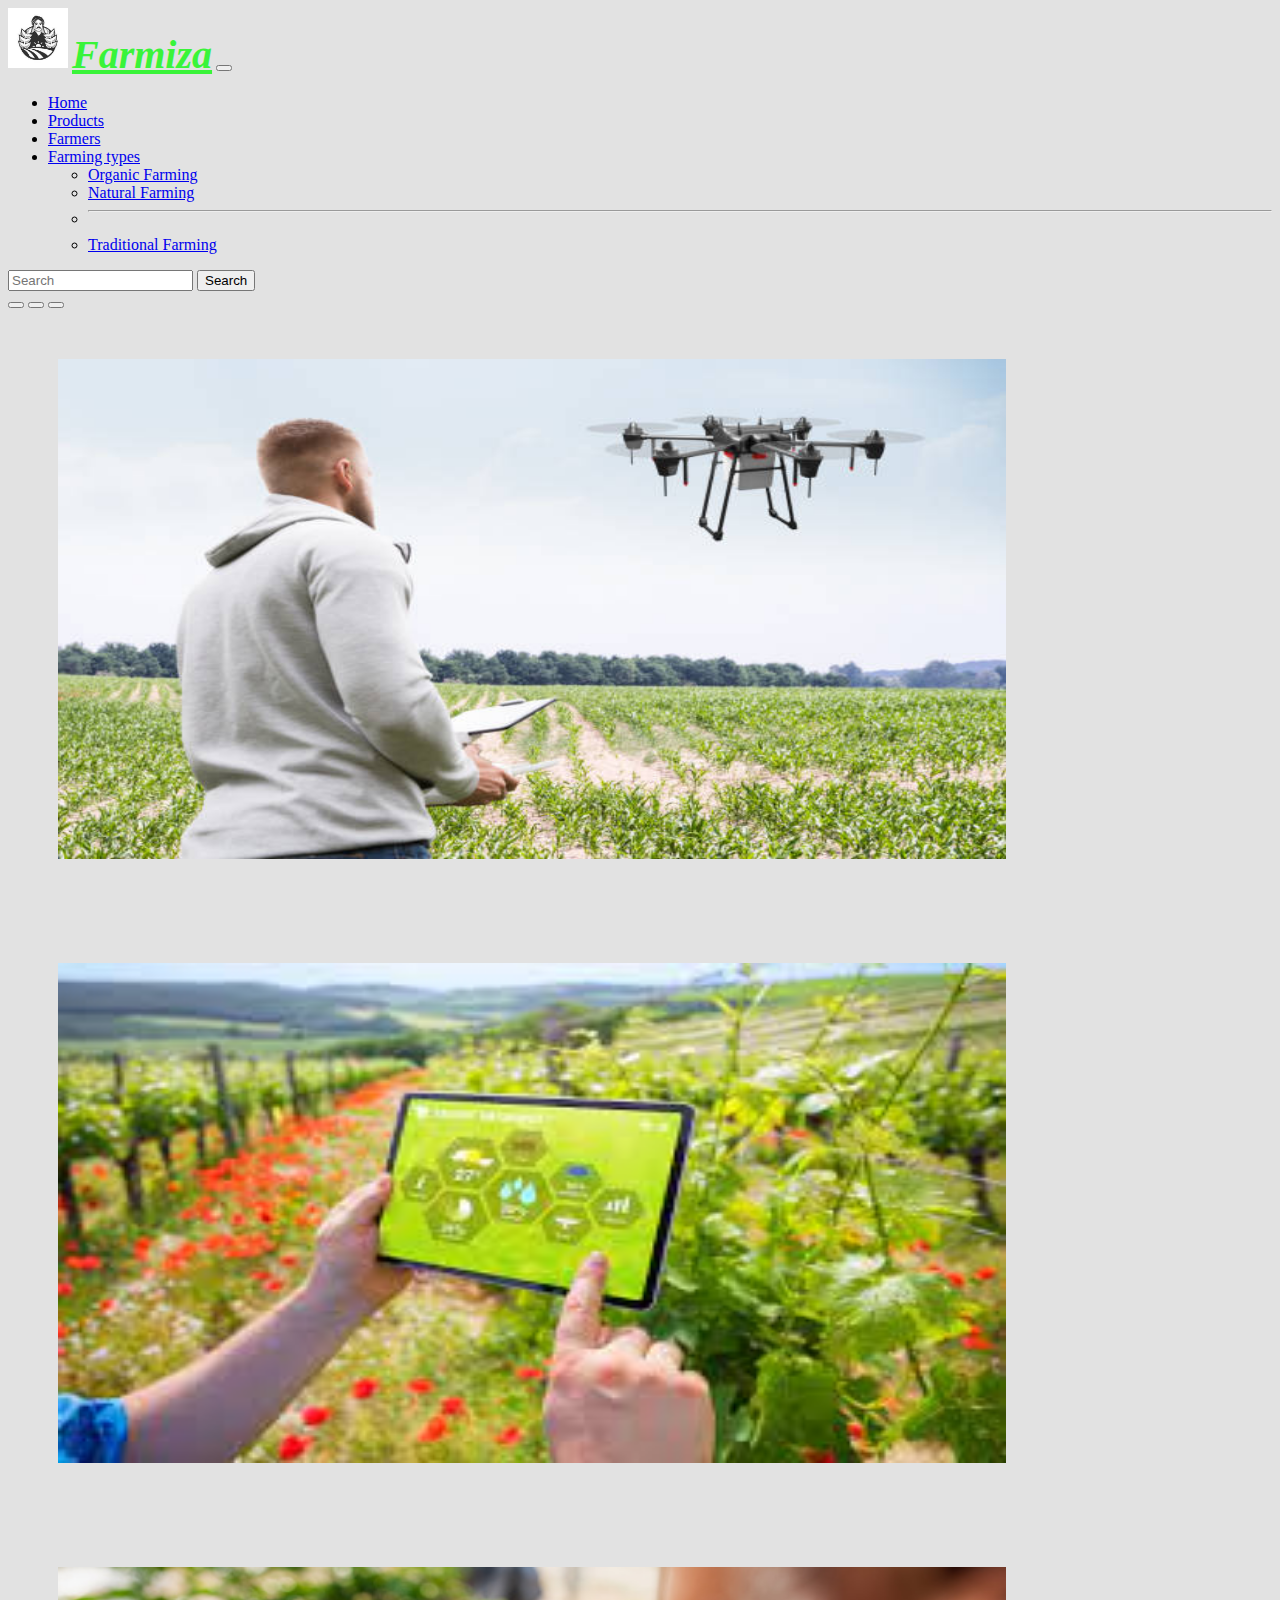
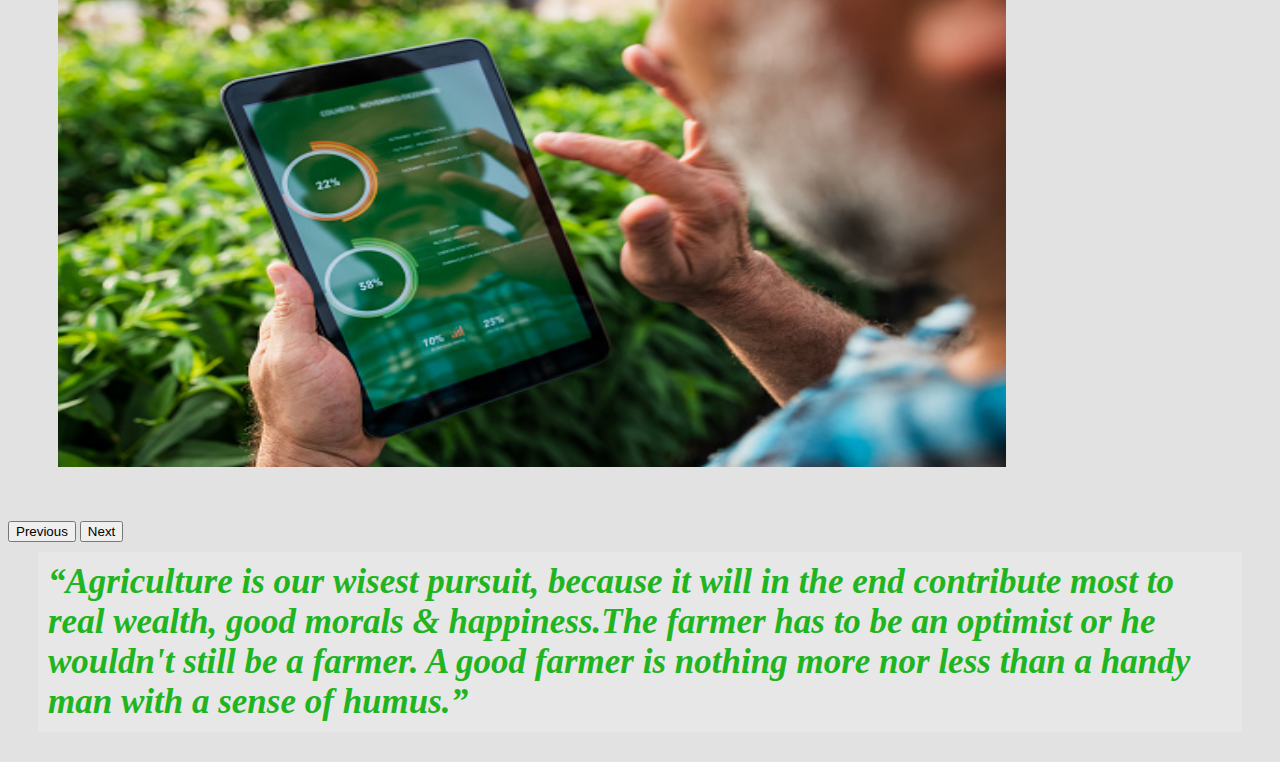
<file: index.html>
<!Doctype html>
<html lang="en">
  <head>
    <meta charset="utf-8">
    <meta name="viewport" content="width=device-width, initial-scale=1">
    <title>farmiza</title>
    <link href="https://cdn.jsdelivr.net/npm/bootstrap@5.2.0-beta1/dist/css/bootstrap.min.css" rel="stylesheet" integrity="sha384-0evHe/X+R7YkIZDRvuzKMRqM+OrBnVFBL6DOitfPri4tjfHxaWutUpFmBp4vmVor" crossorigin="anonymous">
    <script src="https://cdn.jsdelivr.net/npm/bootstrap@5.0.2/dist/js/bootstrap.bundle.min.js" integrity="sha384-MrcW6ZMFYlzcLA8Nl+NtUVF0sA7MsXsP1UyJoMp4YLEuNSfAP+JcXn/tWtIaxVXM" crossorigin="anonymous"></script>
    <link rel="icon" type="image/x-icon" href="./farm.jpg">
    <link rel="stylesheet" type="text/css" href="./style.css">
  </head>
  <body>
    <nav class="navbar navbar-expand-lg bg-light">
        <div class="container-fluid">
            <img src="./farm.jpg"style="width:60px;height:60px">
          <a class="navbar-brand" href="index.html" target="_parent" id="titlenam">Farmiza</a>
          <button class="navbar-toggler" type="button" data-bs-toggle="collapse" data-bs-target="#navbarSupportedContent" aria-controls="navbarSupportedContent" aria-expanded="false" aria-label="Toggle navigation">
            <span class="navbar-toggler-icon"></span>
          </button>
          <div class="collapse navbar-collapse" id="navbarSupportedContent">
            <ul class="navbar-nav me-auto mb-2 mb-lg-0">
              <li class="nav-item">
                <a class="nav-link active" aria-current="page" href="#">Home</a>
              </li>
              <li class="nav-item">
                <a class="nav-link" href="products.html">Products</a>
              </li>
              <li class="nav-item">
                <a class="nav-link" href="farmer.html">Farmers</a>
              </li>
              <li class="nav-item dropdown">
                <a class="nav-link dropdown-toggle" href="#" id="navbarDropdown" role="button" data-bs-toggle="dropdown" aria-expanded="false">
                  Farming types
                </a>
                <ul class="dropdown-menu" aria-labelledby="navbarDropdown">
                  <li><a class="dropdown-item" href="organic.html">Organic Farming</a></li>
                  <li><a class="dropdown-item" href="natural.html">Natural Farming</a></li>
                  <li><hr class="dropdown-divider"></li>
                  <li><a class="dropdown-item" href="traditional.html">Traditional Farming</a></li>
                </ul>
            </li>
            </ul>
            <form class="d-flex" role="search">
              <input class="form-control me-2" type="search" placeholder="Search" aria-label="Search">
              <button class="btn btn-outline-success" type="submit">Search</button>
            </form>
          </div>
        </div>
      </nav>
      <div id="carouselExampleIndicators" class="carousel slide" data-bs-ride="carousel">
        <div class="carousel-indicators">
          <button type="button" data-bs-target="#carouselExampleIndicators" data-bs-slide-to="0" class="active" aria-current="true" aria-label="Slide 1"></button>
          <button type="button" data-bs-target="#carouselExampleIndicators" data-bs-slide-to="1" aria-label="Slide 2"></button>
          <button type="button" data-bs-target="#carouselExampleIndicators" data-bs-slide-to="2" aria-label="Slide 3"></button>
        </div>
        <div class="carousel-inner">
          <div class="carousel-item active">
            <img src="./C5.jpg" class="d-block w-100" alt="...">
          </div>
          <div class="carousel-item">
            <img src="./C3.jpg" class="d-block w-100" alt="...">
          </div>
          <div class="carousel-item">
            <img src="./cc1.jpg" class="d-block w-100" alt="...">
          </div>
        </div>
        <button class="carousel-control-prev" type="button" data-bs-target="#carouselExampleIndicators" data-bs-slide="prev">
          <span class="carousel-control-prev-icon" aria-hidden="true"></span>
          <span class="visually-hidden">Previous</span>
        </button>
        <button class="carousel-control-next" type="button" data-bs-target="#carouselExampleIndicators" data-bs-slide="next">
          <span class="carousel-control-next-icon" aria-hidden="true"></span>
          <span class="visually-hidden">Next</span>
        </button>
        <br>
        <q>Agriculture is our wisest pursuit, because it will in the end contribute most to real wealth, good morals & happiness.The farmer has to be an optimist or he wouldn't still be a farmer. A good farmer is nothing more nor less than a handy man with a sense of humus.</q>
      </div>
  </body>
</html>
</file>
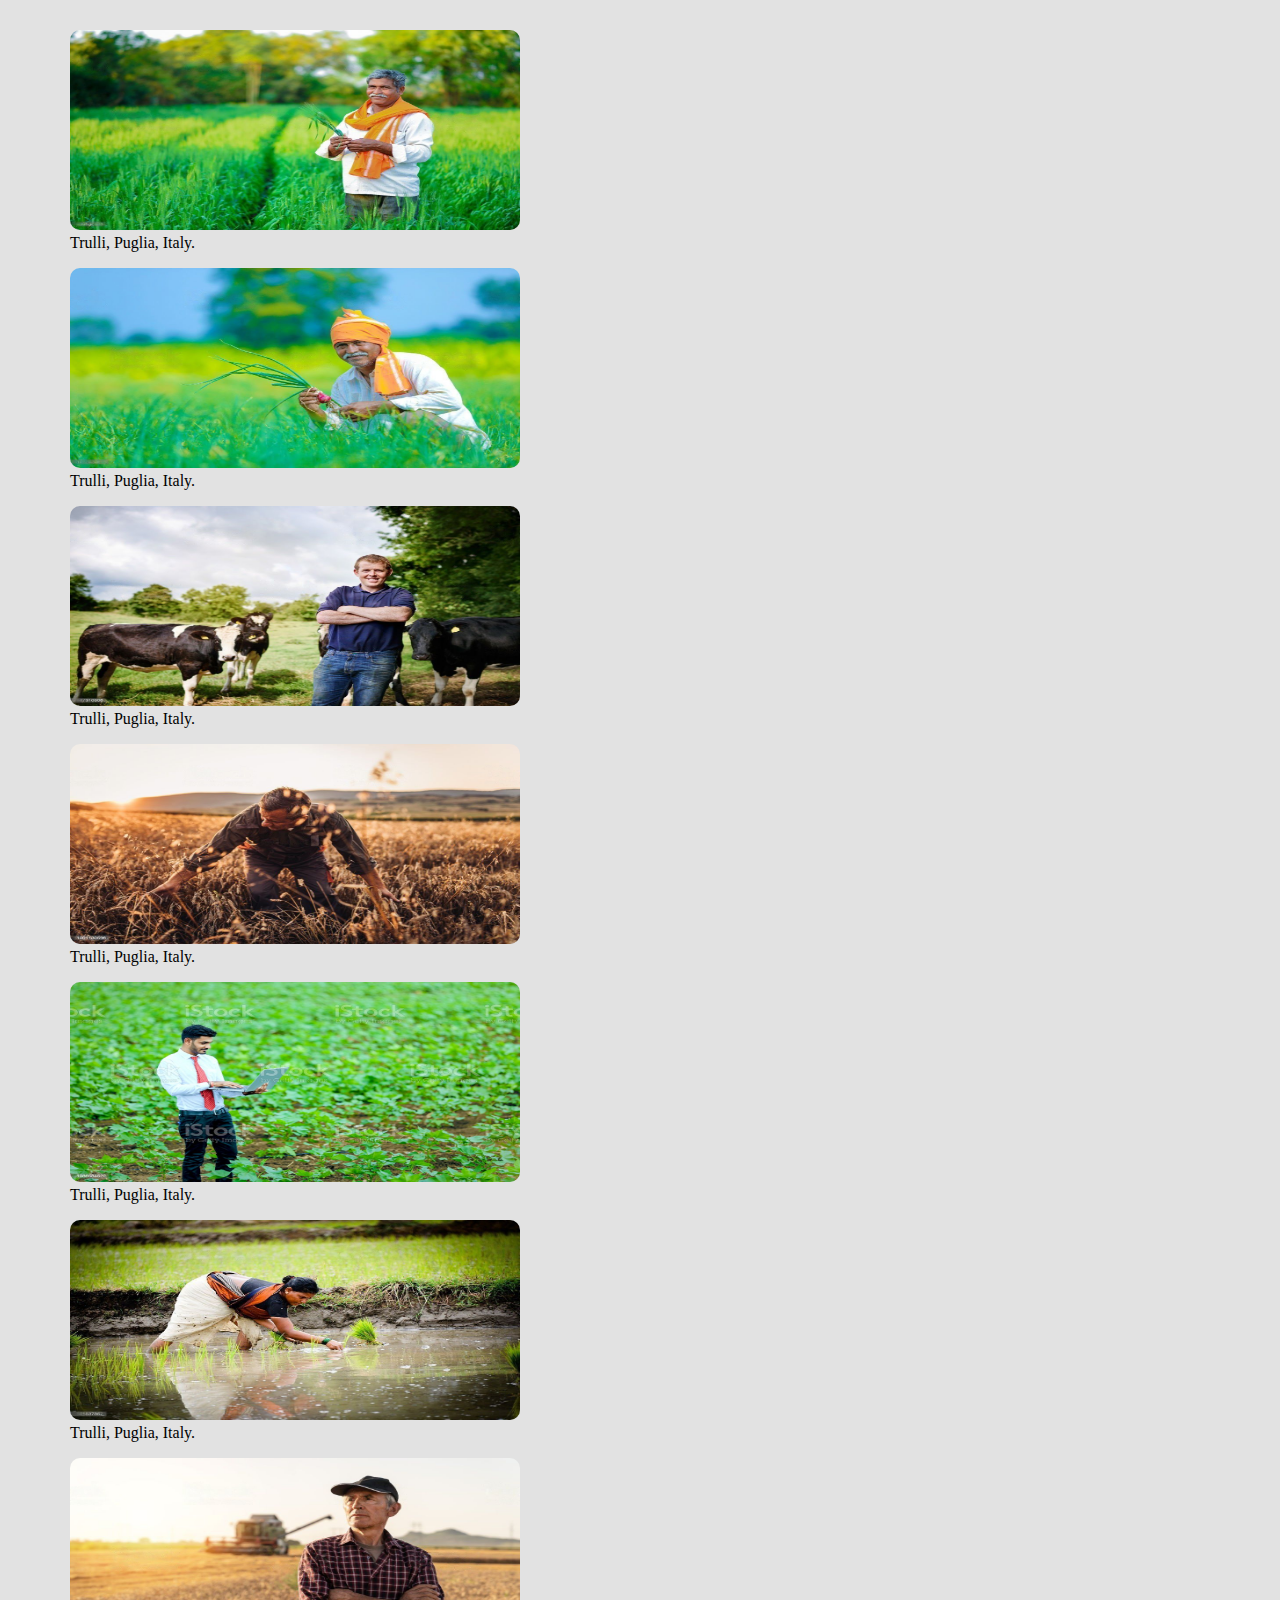
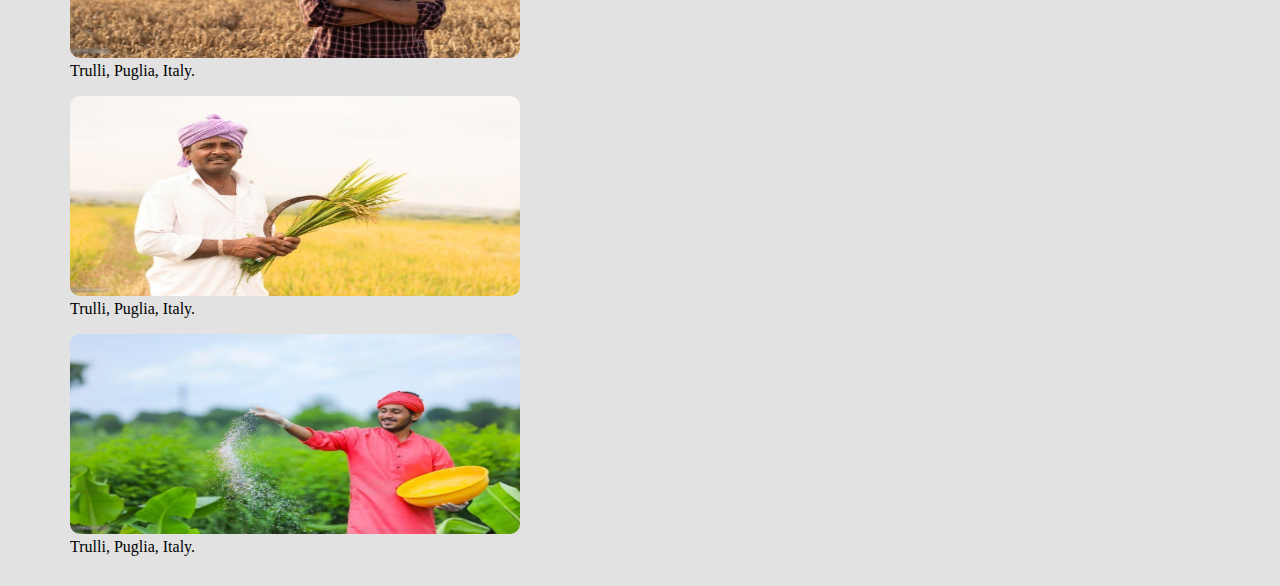
<file: farmer.html>
<!Doctype html>
<html lang="en">
  <head>
    <meta charset="utf-8">
    <meta name="viewport" content="width=device-width, initial-scale=1">
    <title>farmiza</title>
    <link href="https://cdn.jsdelivr.net/npm/bootstrap@5.2.0-beta1/dist/css/bootstrap.min.css" rel="stylesheet" integrity="sha384-0evHe/X+R7YkIZDRvuzKMRqM+OrBnVFBL6DOitfPri4tjfHxaWutUpFmBp4vmVor" crossorigin="anonymous">
    <script src="https://cdn.jsdelivr.net/npm/bootstrap@5.0.2/dist/js/bootstrap.bundle.min.js" integrity="sha384-MrcW6ZMFYlzcLA8Nl+NtUVF0sA7MsXsP1UyJoMp4YLEuNSfAP+JcXn/tWtIaxVXM" crossorigin="anonymous"></script>
    <link rel="icon" type="image/x-icon" href="./farm.jpg">
    <link rel="stylesheet" type="text/css" href="./style.css">
  </head>
<body class="fbody"> 
    <div class="container">
        <div class="row">
          <div class="col">
            <figure>
                <img src="./farmers pics/yes/indian-farmer-holding-crop-plant-in-his-wheat-field-picture-transformed.jpeg" class="img-fluid" alt="farmer1">
                <figcaption>Trulli, Puglia, Italy.</figcaption>
            </figure>
          </div>
          <div class="col">
            <figure>
                <img src="./farmers pics/yes/indian-farmer-at-onion-field-picture-id1092520698-transformed.jpeg" class="img-fluid" alt="farmer1">
                <figcaption>Trulli, Puglia, Italy.</figcaption>
            </figure>
          </div>
          <div class="col">
            <figure>
                <img src="./farmers pics/yes/home-is-where-my-cows-are-picture-id887310306-transformed.jpeg" class="img-fluid" alt="farmer1">
                <figcaption>Trulli, Puglia, Italy.</figcaption>
            </figure>
          </div>
        </div>
      </div><div class="container">
        <div class="row">
          <div class="col">
            <figure>
                <img src="./farmers pics/yes/3f.jpeg" class="img-fluid" alt="farmer3">
                <figcaption>Trulli, Puglia, Italy.</figcaption>
            </figure>
          </div>
          <div class="col">
            <figure>
                <img src="./farmers pics/agronomist-with-farmer-at-cotton-field-picture-id1086584522.jpeg" class="img-fluid" alt="farmer1">
                <figcaption>Trulli, Puglia, Italy.</figcaption>
            </figure>
          </div>
          <div class="col">
            <figure>
                <img src="./farmers pics/yes/rice-planting-picture-id501537357-transformed.jpeg" class="img-fluid" alt="farmer1">
                <figcaption>Trulli, Puglia, Italy.</figcaption>
            </figure>
          </div>
        </div>
      </div><div class="container">
        <div class="row">
          <div class="col">
            <figure>
                <img src="./farmers pics/yes/2f.jpeg" class="img-fluid" alt="farmer2">
                <figcaption>Trulli, Puglia, Italy.</figcaption>
            </figure>
          </div>
          <div class="col">
            <figure>
                <img src="./farmers pics/yes/happy-indian-farmer-holding-sickle-and-paddy-crop-in-hand-co-transformed.jpeg" class="img-fluid" alt="farmer1">
                <figcaption>Trulli, Puglia, Italy.</figcaption>
            </figure>
          </div>
          <div class="col">
            <figure>
                <img src="./farmers pics/yes/indian-farmer-spreading-fertilizer-in-the-green-banana-field-transformed.jpeg" class="img-fluid" alt="farmer1">
                <figcaption>Trulli, Puglia, Italy.</figcaption>
            </figure>
          </div>
        </div>
      </div>



</body>

  </html>
</file>
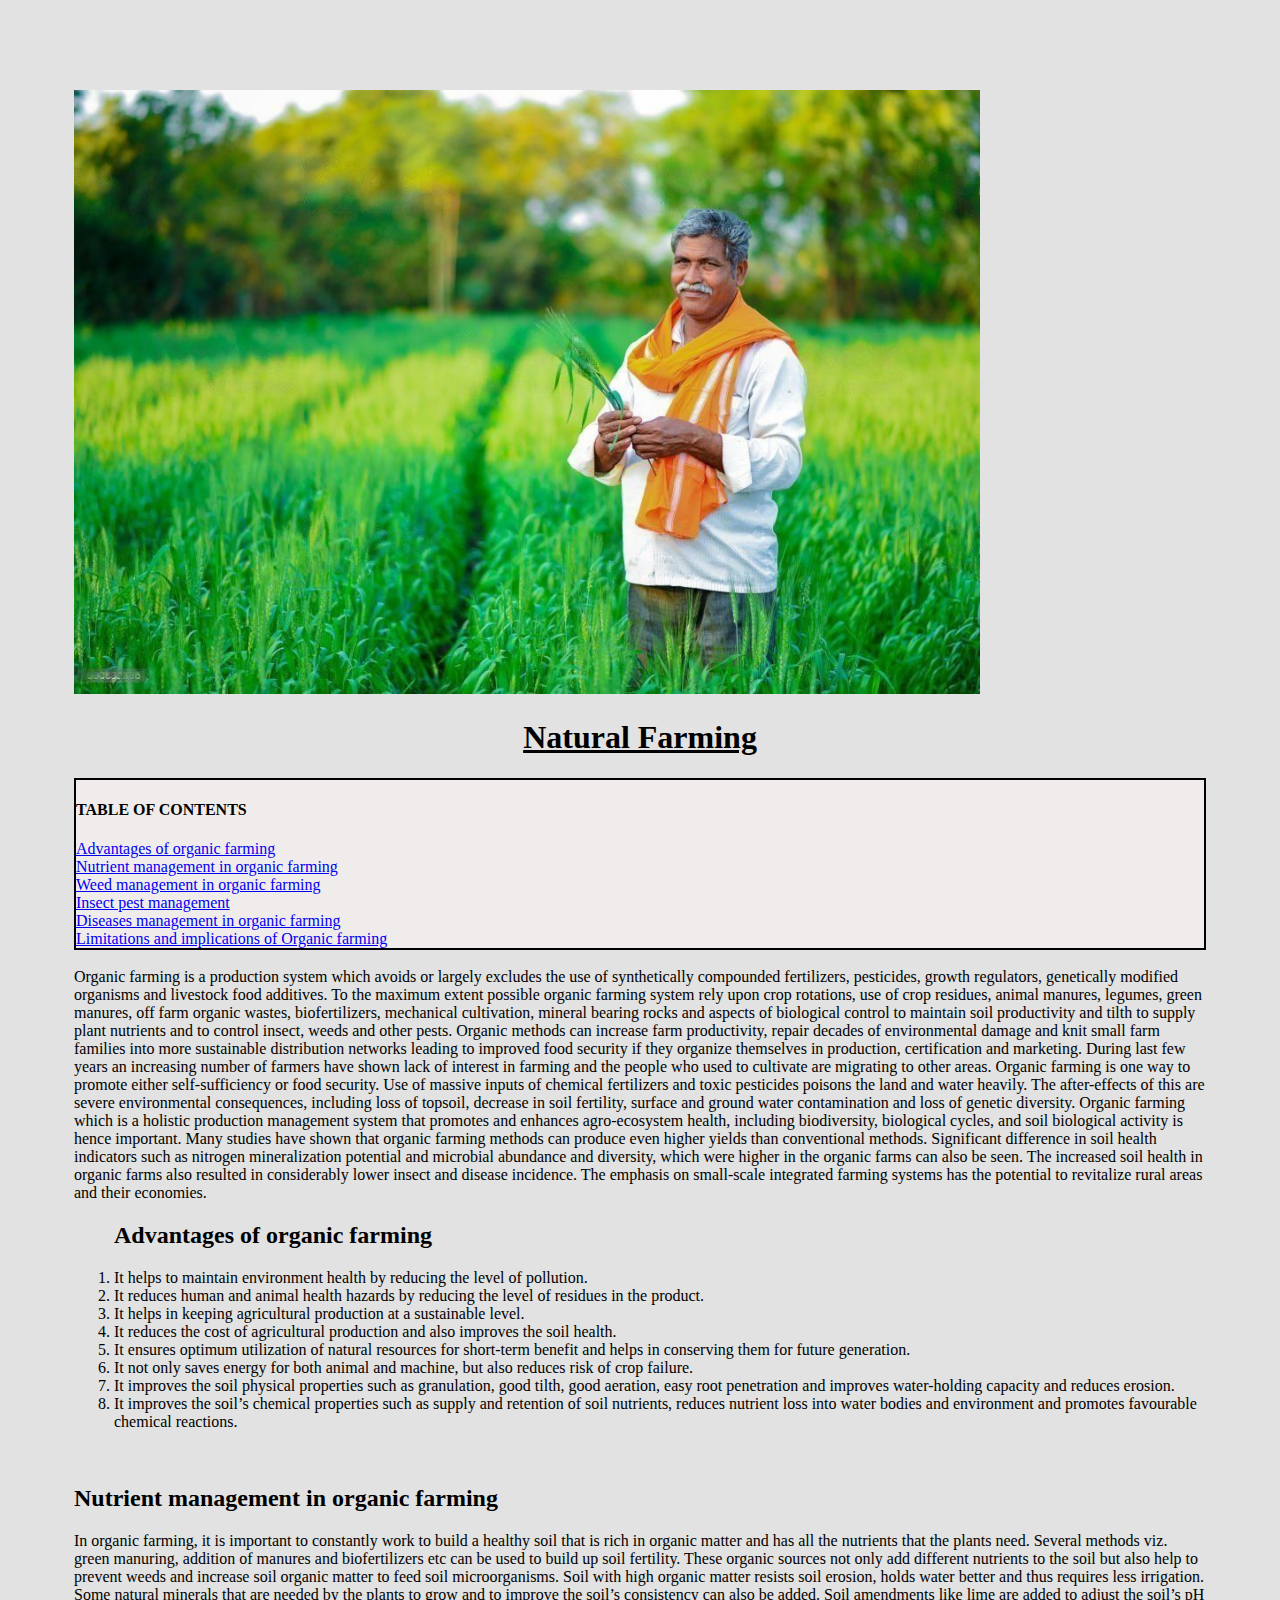
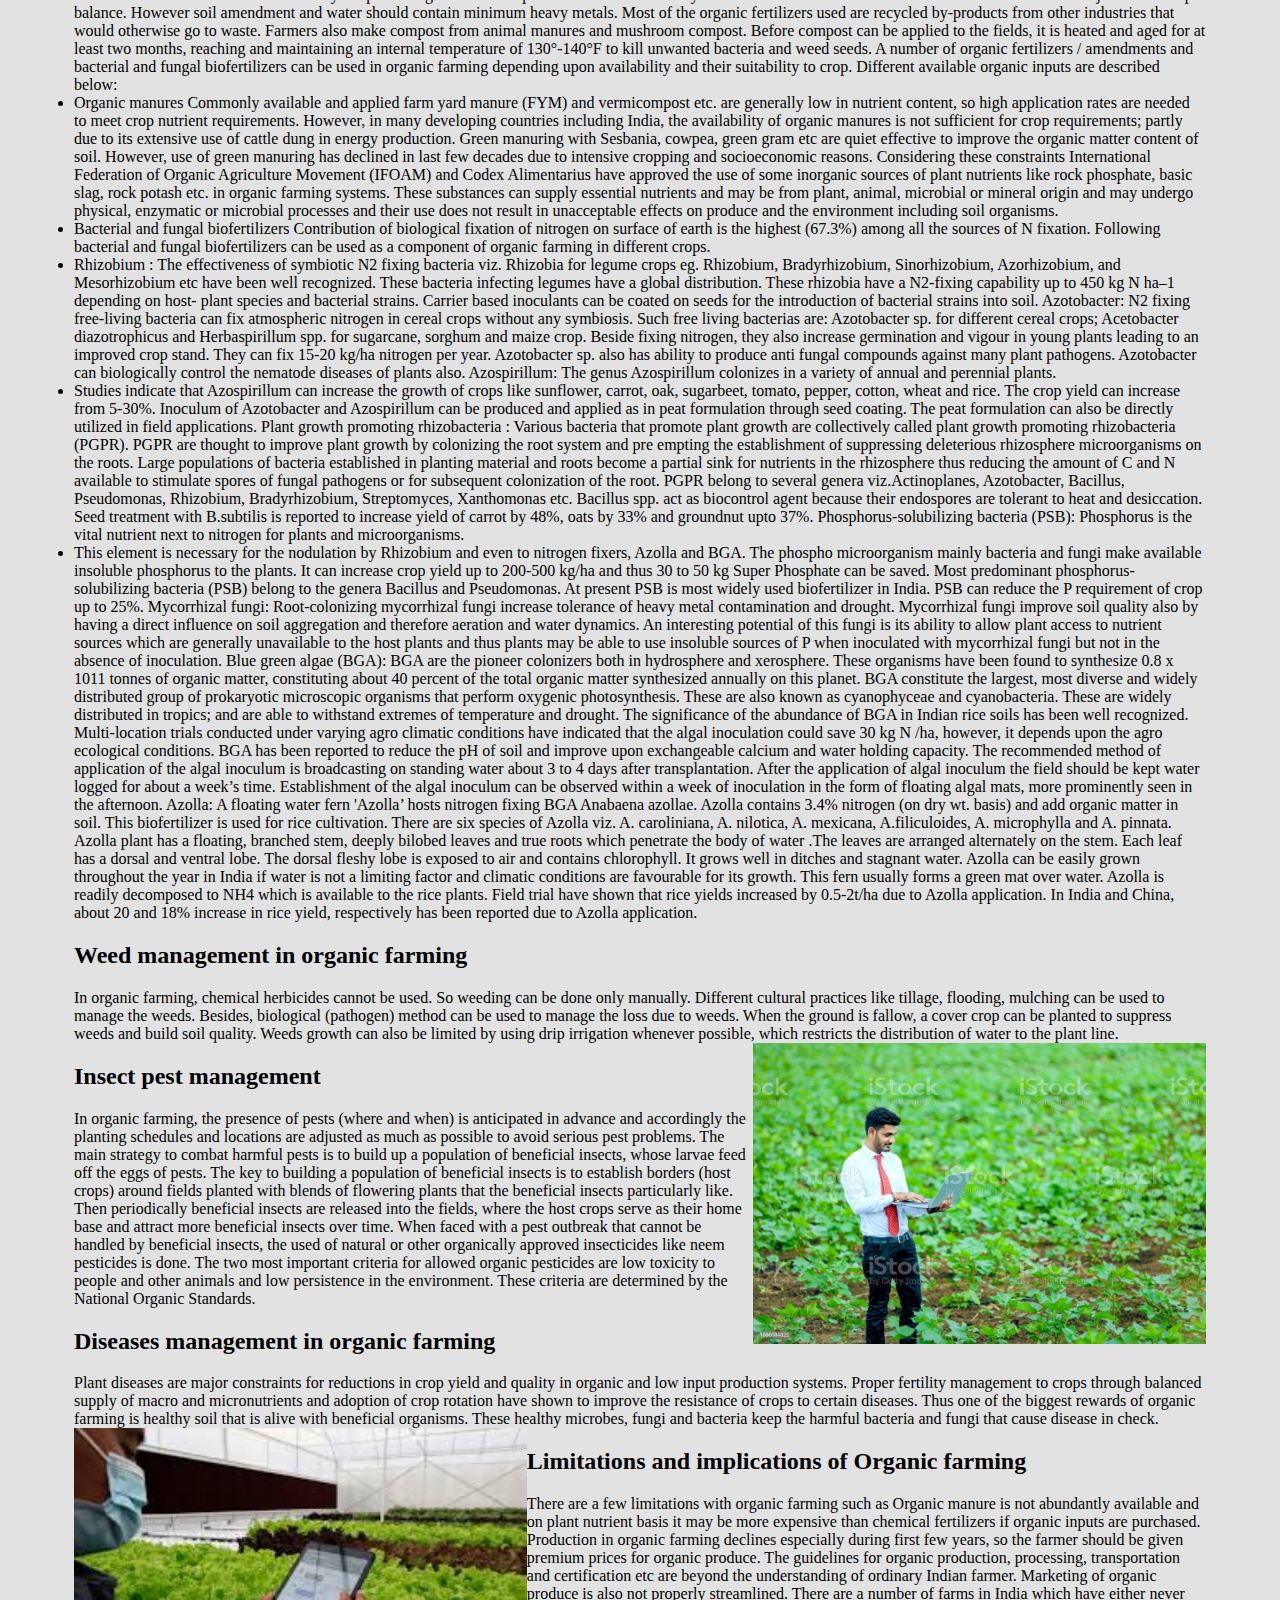
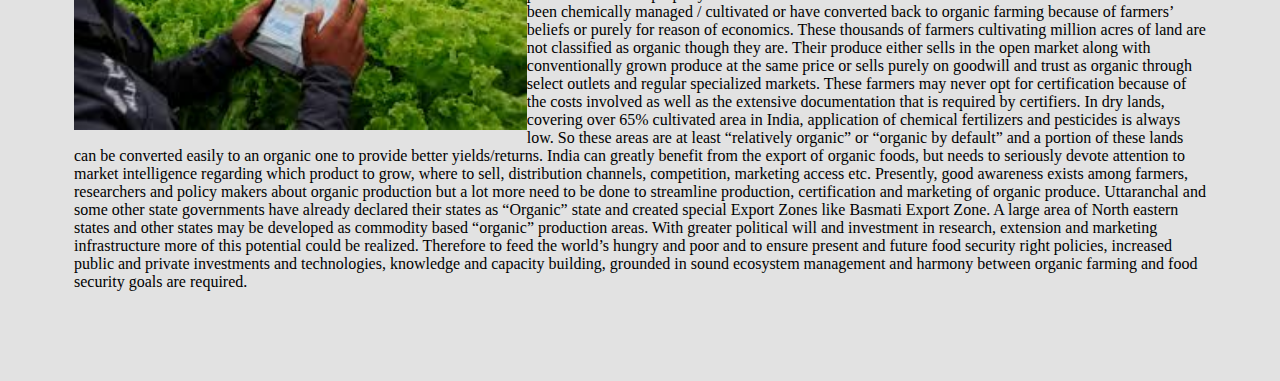
<file: natural.html>
<!Doctype html>
<html lang="en">
  <head>
    <meta charset="utf-8">
    <meta name="viewport" content="width=device-width, initial-scale=1">
    <title>farmiza</title>
    <link href="https://cdn.jsdelivr.net/npm/bootstrap@5.2.0-beta1/dist/css/bootstrap.min.css" rel="stylesheet" integrity="sha384-0evHe/X+R7YkIZDRvuzKMRqM+OrBnVFBL6DOitfPri4tjfHxaWutUpFmBp4vmVor" crossorigin="anonymous">
    <script src="https://cdn.jsdelivr.net/npm/bootstrap@5.0.2/dist/js/bootstrap.bundle.min.js" integrity="sha384-MrcW6ZMFYlzcLA8Nl+NtUVF0sA7MsXsP1UyJoMp4YLEuNSfAP+JcXn/tWtIaxVXM" crossorigin="anonymous"></script>
    <link rel="icon" type="image/x-icon" href="./farm.jpg">
    <link rel="stylesheet" type="text/css" href="./style.css">
  </head>
  <body class="ORG">
    <p><div class="text-center">
        <img src="./farmers pics/yes/indian-farmer-holding-crop-plant-in-his-wheat-field-picture-transformed.jpeg" class="rounded" alt="oragi" style="width:80%;">
      </div>
      <h1>Natural Farming</h1>
      <DIV CLASS="CONTENT">
        <table>
        <h4>TABLE OF CONTENTS</h4>
        <tr></tr><a href="#1">Advantages of organic farming</a><br></tr>
        <tr><a href="#2">Nutrient management in organic farming</a><br></tr>
        <tr><a href="#3">Weed management in organic farming</a><br></tr>
        <tr><a href="#4">Insect pest management</a><br></tr>
        <tr><a href="#5">Diseases management in organic farming</a><br></tr>
        <tr><a href="#6">Limitations and implications of Organic farming</a><br></tr>
      </table>
    </DIV>
    <BR>
        Organic farming is a production system which avoids or largely excludes the use of synthetically compounded fertilizers, pesticides, growth regulators, genetically modified organisms and livestock food additives. To the maximum extent possible organic farming system rely upon crop rotations, use of crop residues, animal manures, legumes, green manures, off farm organic wastes, biofertilizers, mechanical cultivation, mineral bearing rocks and aspects of biological control to maintain soil productivity and tilth to supply plant nutrients and to control insect, weeds and other pests.
        
        Organic methods can increase farm productivity, repair decades of environmental damage and knit small farm families into more sustainable distribution networks leading to improved food security if they organize themselves in production, certification and marketing. During last few years an increasing number of farmers have shown lack of interest in farming and the people who used to cultivate are migrating to other areas. Organic farming is one way to promote either self-sufficiency or food security. Use of massive inputs of chemical fertilizers and toxic pesticides poisons the land and water heavily. The after-effects of this are severe environmental consequences, including loss of topsoil, decrease in soil fertility, surface and ground water contamination and loss of genetic diversity.
        
        Organic farming which is a holistic production management system that promotes and enhances agro-ecosystem health, including biodiversity, biological cycles, and soil biological activity is hence important. Many studies have shown that organic farming methods can produce even higher yields than conventional methods. Significant difference in soil health indicators such as nitrogen mineralization potential and microbial abundance and diversity, which were higher in the organic farms can also be seen. The increased soil health in organic farms also resulted in considerably lower insect and disease incidence. The emphasis on small-scale integrated farming systems has the potential to revitalize rural areas and their economies.
        <BR>
        <ol id="1"><h2>Advantages of organic farming</h2>
        <li>It helps to maintain environment health by reducing the level of pollution.
        </li><li>It reduces human and animal health hazards by reducing the level of residues in the product.
        </li><li>It helps in keeping agricultural production at a sustainable level.
        </li><li>It reduces the cost of agricultural production and also improves the soil health.
        </li><li>It ensures optimum utilization of natural resources for short-term benefit and helps in conserving them for future generation.
        </li><li>It not only saves energy for both animal and machine, but also reduces risk of crop failure.
        </li><li>It improves the soil physical properties such as granulation, good tilth, good aeration, easy root penetration and improves water-holding capacity and reduces erosion.
        </li><li>It improves the soil’s chemical properties such as supply and retention of soil nutrients, reduces nutrient loss into water bodies and environment and promotes favourable chemical reactions.</li>
        </ol>
        <BR>
        <h2>Nutrient management in organic farming</h2>
        In organic farming, it is important to constantly work to build a healthy soil that is rich in organic matter and has all the nutrients that the plants need. Several methods viz. green manuring, addition of manures and biofertilizers etc can be used to build up soil fertility. These organic sources not only add different nutrients to the soil but also help to prevent weeds and increase soil organic matter to feed soil microorganisms. Soil with high organic matter resists soil erosion, holds water better and thus requires less irrigation. Some natural minerals that are needed by the plants to grow and to improve the soil’s consistency can also be added. Soil amendments like lime are added to adjust the soil’s pH balance. However soil amendment and water should contain minimum heavy metals. Most of the organic fertilizers used are recycled by-products from other industries that would otherwise go to waste. Farmers also make compost from animal manures and mushroom compost. Before compost can be applied to the fields, it is heated and aged for at least two months, reaching and maintaining an internal temperature of 130°-140°F to kill unwanted bacteria and weed seeds. A number of organic fertilizers / amendments and bacterial and fungal biofertilizers can be used in organic farming depending upon availability and their suitability to crop. Different available organic inputs are described below:
        
      <li> Organic manures
        
        Commonly available and applied farm yard manure (FYM) and vermicompost etc. are generally low in nutrient content, so high application rates are needed to meet crop nutrient requirements. However, in many developing countries including India, the availability of organic manures is not sufficient for crop requirements; partly due to its extensive use of cattle dung in energy production. Green manuring with Sesbania, cowpea, green gram etc are quiet effective to improve the organic matter content of soil. However, use of green manuring has declined in last few decades due to intensive cropping and socioeconomic reasons. Considering these constraints International Federation of Organic Agriculture Movement (IFOAM) and Codex Alimentarius have approved the use of some inorganic sources of plant nutrients like rock phosphate, basic slag, rock potash etc. in organic farming systems. These substances can supply essential nutrients and may be from plant, animal, microbial or mineral origin and may undergo physical, enzymatic or microbial processes and their use does not result in unacceptable effects on produce and the environment including soil organisms.
        </li>
       <li>Bacterial and fungal biofertilizers
        
        Contribution of biological fixation of nitrogen on surface of earth is the highest (67.3%) among all the sources of N fixation. Following bacterial and fungal biofertilizers can be used as a component of organic farming in different crops.
        
        <LI>Rhizobium : The effectiveness of symbiotic N2 fixing bacteria viz. Rhizobia for legume crops eg. Rhizobium, Bradyrhizobium, Sinorhizobium, Azorhizobium, and Mesorhizobium etc have been well recognized. These bacteria infecting legumes have a global distribution. These rhizobia have a N2-fixing capability up to 450 kg N ha–1 depending on host- plant species and bacterial strains. Carrier based inoculants can be coated on seeds for the introduction of bacterial strains into soil.
        Azotobacter: N2 fixing free-living bacteria can fix atmospheric nitrogen in cereal crops without any symbiosis. Such free living bacterias are: Azotobacter sp. for different cereal crops; Acetobacter diazotrophicus and Herbaspirillum spp. for sugarcane, sorghum and maize crop. Beside fixing nitrogen, they also increase germination and vigour in young plants leading to an improved crop stand. They can fix 15-20 kg/ha nitrogen per year. Azotobacter sp. also has ability to produce anti fungal compounds against many plant pathogens. Azotobacter can biologically control the nematode diseases of plants also.
        Azospirillum: The genus Azospirillum colonizes in a variety of annual and perennial plants.</LI>
        <LI>Studies indicate that Azospirillum can increase the growth of crops like sunflower, carrot, oak, sugarbeet, tomato, pepper, cotton, wheat and rice. The crop yield can increase from 5-30%. Inoculum of Azotobacter and Azospirillum can be produced and applied as in peat formulation through seed coating. The peat formulation can also be directly utilized in field applications.
        Plant growth promoting rhizobacteria : Various bacteria that promote plant growth are collectively called plant growth promoting rhizobacteria (PGPR). PGPR are thought to improve plant growth by colonizing the root system and pre empting the establishment of suppressing deleterious rhizosphere microorganisms on the roots. Large populations of bacteria established in planting material and roots become a partial sink for nutrients in the rhizosphere thus reducing the amount of C and N available to stimulate spores of fungal pathogens or for subsequent colonization of the root. PGPR belong to several genera viz.Actinoplanes, Azotobacter, Bacillus, Pseudomonas, Rhizobium, Bradyrhizobium, Streptomyces, Xanthomonas etc. Bacillus spp. act as biocontrol agent because their endospores are tolerant to heat and desiccation. Seed treatment with B.subtilis is reported to increase yield of carrot by 48%, oats by 33% and groundnut upto 37%.
        Phosphorus-solubilizing bacteria (PSB): Phosphorus is the vital nutrient next to nitrogen for plants and microorganisms.</LI>
        <LI> This element is necessary for the nodulation by Rhizobium and even to nitrogen fixers, Azolla and BGA. The phospho microorganism mainly bacteria and fungi make available insoluble phosphorus to the plants. It can increase crop yield up to 200-500 kg/ha and thus 30 to 50 kg Super Phosphate can be saved. Most predominant phosphorus-solubilizing bacteria (PSB) belong to the genera Bacillus and Pseudomonas. At present PSB is most widely used biofertilizer in India. PSB can reduce the P requirement of crop up to 25%.
        Mycorrhizal fungi: Root-colonizing mycorrhizal fungi increase tolerance of heavy metal contamination and drought. Mycorrhizal fungi improve soil quality also by having a direct influence on soil aggregation and therefore aeration and water dynamics. An interesting potential of this fungi is its ability to allow plant access to nutrient sources which are generally unavailable to the host plants and thus plants may be able to use insoluble sources of P when inoculated with mycorrhizal fungi but not in the absence of inoculation.
        Blue green algae (BGA): BGA are the pioneer colonizers both in hydrosphere and xerosphere. These organisms have been found to synthesize 0.8 x 1011 tonnes of organic matter, constituting about 40 percent of the total organic matter synthesized annually on this planet. BGA constitute the largest, most diverse and widely distributed group of prokaryotic microscopic organisms that perform oxygenic photosynthesis. These are also known as cyanophyceae and cyanobacteria. These are widely distributed in tropics; and are able to withstand extremes of temperature and drought. The significance of the abundance of BGA in Indian rice soils has been well recognized. Multi-location trials conducted under varying agro climatic conditions have indicated that the algal inoculation could save 30 kg N /ha, however, it depends upon the agro ecological conditions. BGA has been reported to reduce the pH of soil and improve upon exchangeable calcium and water holding capacity. The recommended method of application of the algal inoculum is broadcasting on standing water about 3 to 4 days after transplantation. After the application of algal inoculum the field should be kept water logged for about a week’s time. Establishment  of the algal inoculum can be observed within a week of inoculation in the form of floating algal mats, more prominently seen in the afternoon.
        Azolla: A floating water fern 'Azolla’ hosts nitrogen fixing BGA Anabaena azollae. Azolla contains 3.4% nitrogen (on dry wt. basis) and add organic matter in soil. This biofertilizer is used for rice cultivation. There are six species of Azolla viz. A. caroliniana, A. nilotica, A. mexicana, A.filiculoides, A. microphylla and A. pinnata. Azolla plant has a floating, branched stem, deeply bilobed  leaves and true roots which penetrate the body of water .The leaves are arranged alternately on the stem. Each leaf has a dorsal and ventral lobe. The dorsal fleshy lobe is exposed to air and contains chlorophyll. It grows well in ditches and stagnant water. Azolla can be easily grown throughout the year in India if water is not a limiting factor and climatic conditions are favourable for its growth. This fern usually forms a green mat over water. Azolla is readily decomposed to NH4 which is available to the rice plants. Field trial have shown that rice yields increased by 0.5-2t/ha due to Azolla application. In India and China, about  20 and 18% increase in rice yield, respectively has been reported due to Azolla application.
        </LI><H2>Weed management in organic farming</H2>
        In organic farming, chemical herbicides cannot be used. So weeding can be done only manually. Different cultural practices like tillage, flooding, mulching can be used to manage the weeds. Besides, biological (pathogen) method can be used to manage the loss due to weeds. When the ground is fallow, a cover crop can be planted to suppress weeds and build soil quality. Weeds growth can also be limited by using drip irrigation whenever possible, which restricts the distribution of water to the plant line.
        <img src="./farmers pics/agronomist-with-farmer-at-cotton-field-picture-id1086584522.jpeg" style="width:40%;float:right">
        <H2>Insect pest management</H2>
        In organic farming, the presence of pests (where and when) is anticipated in advance and accordingly the planting schedules and locations are adjusted as much as possible to avoid serious pest problems. The main strategy to combat harmful pests is to build up a population of beneficial insects, whose larvae feed off the eggs of pests. The key to building a population of beneficial insects is to establish borders (host crops) around fields planted with blends of flowering plants that the beneficial insects particularly like. Then periodically beneficial insects are released into the fields, where the host crops serve as their home base and attract more beneficial insects over time. When faced with a pest outbreak that cannot be handled by beneficial insects, the used of natural or other organically approved insecticides like neem pesticides is done. The two most important criteria for allowed organic pesticides are low toxicity to people and other animals and low persistence in the environment. These criteria are determined by the National Organic Standards.
        
        <H2>Diseases management in organic farming</H2>
        Plant diseases are major constraints for reductions in crop yield and quality in organic and low input production systems. Proper fertility management to crops through balanced supply of macro and micronutrients and adoption of crop rotation have shown to improve the resistance of crops to certain diseases. Thus one of the biggest rewards of organic farming is healthy soil that is alive with beneficial organisms. These healthy microbes, fungi and bacteria keep the harmful bacteria and fungi that cause disease in check.
        <img src="./cc3.jpg" style="width:40%;float:left">
        <H2>Limitations and implications of Organic farming</H2>
        There are a few limitations with organic farming such as
        
        Organic manure is not abundantly available and on plant nutrient basis it may be more expensive than chemical fertilizers if organic inputs are purchased.
        Production in organic farming declines especially during first few years, so the farmer should be given premium prices for organic produce.
        The guidelines  for organic production, processing, transportation and certification etc are beyond the understanding of ordinary Indian farmer.
        Marketing of organic produce is also not properly streamlined. There are a number of farms in India which have either never been chemically managed / cultivated or have converted back to organic farming because of farmers’ beliefs or purely for reason of economics. These thousands of farmers cultivating million acres of land are not classified as organic though they are. Their produce either sells in the open market along with conventionally grown produce at the same price or sells purely on goodwill and trust as organic through select outlets and regular specialized markets. These farmers may never opt for certification because of the costs involved as well as the extensive documentation that is required by certifiers.
        In dry lands, covering over 65% cultivated area in India, application of chemical fertilizers and pesticides is always low. So these areas are at least “relatively organic” or “organic by default” and a portion of these lands can be converted easily to an organic one to provide better yields/returns. India can greatly benefit from the export of organic foods, but needs to seriously devote attention to market intelligence regarding which product to grow, where to sell, distribution channels, competition, marketing access etc. Presently, good awareness exists among farmers, researchers and policy makers about organic production but a lot more need to be done to streamline production, certification and marketing of organic produce. Uttaranchal and some other state governments have already declared their states as “Organic” state and created special Export Zones like Basmati Export Zone. A large area of North eastern states  and other states may be developed as commodity based “organic” production areas. With greater  political will and investment in research, extension and marketing infrastructure more of this potential could be realized. Therefore to feed the world’s hungry and poor and to ensure present and future food security right policies, increased public and private investments and technologies, knowledge and capacity building, grounded in sound ecosystem management and harmony between organic farming and food security goals are required.
    </p>
  </body>
</file>
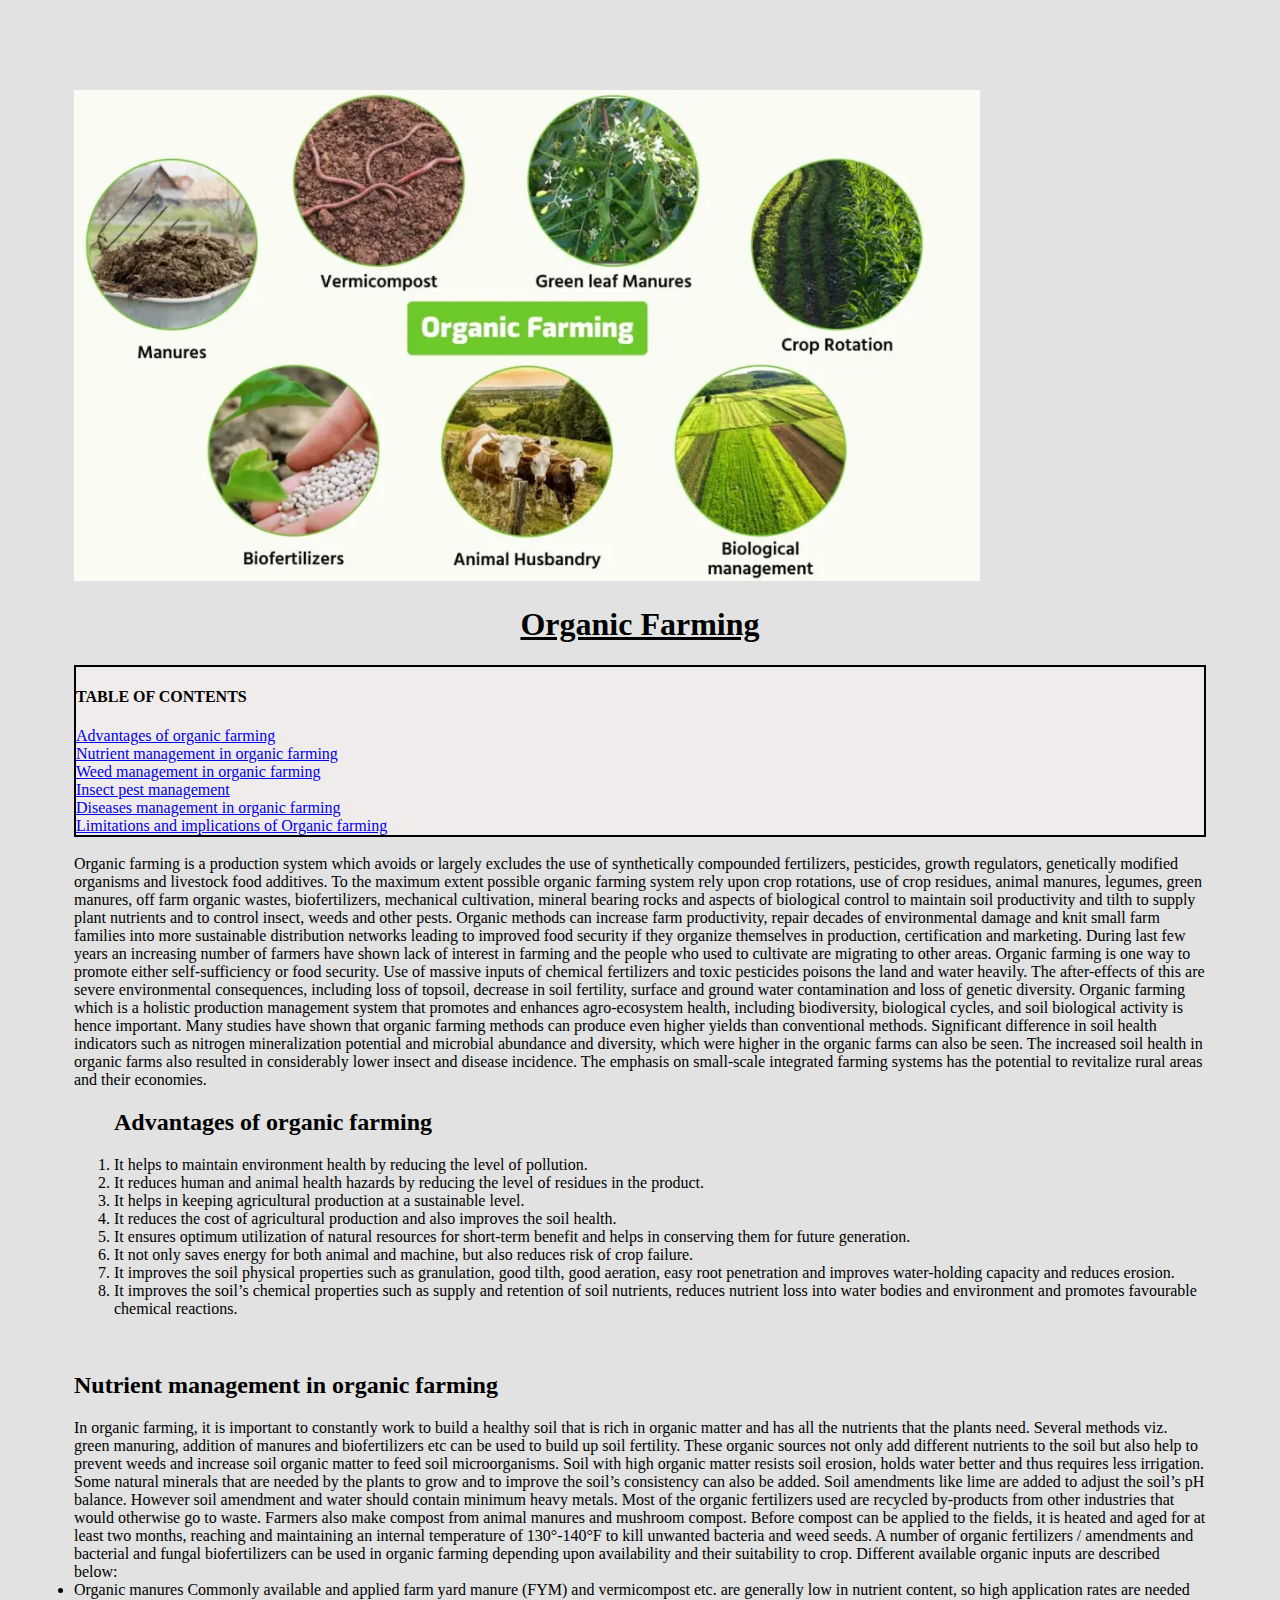
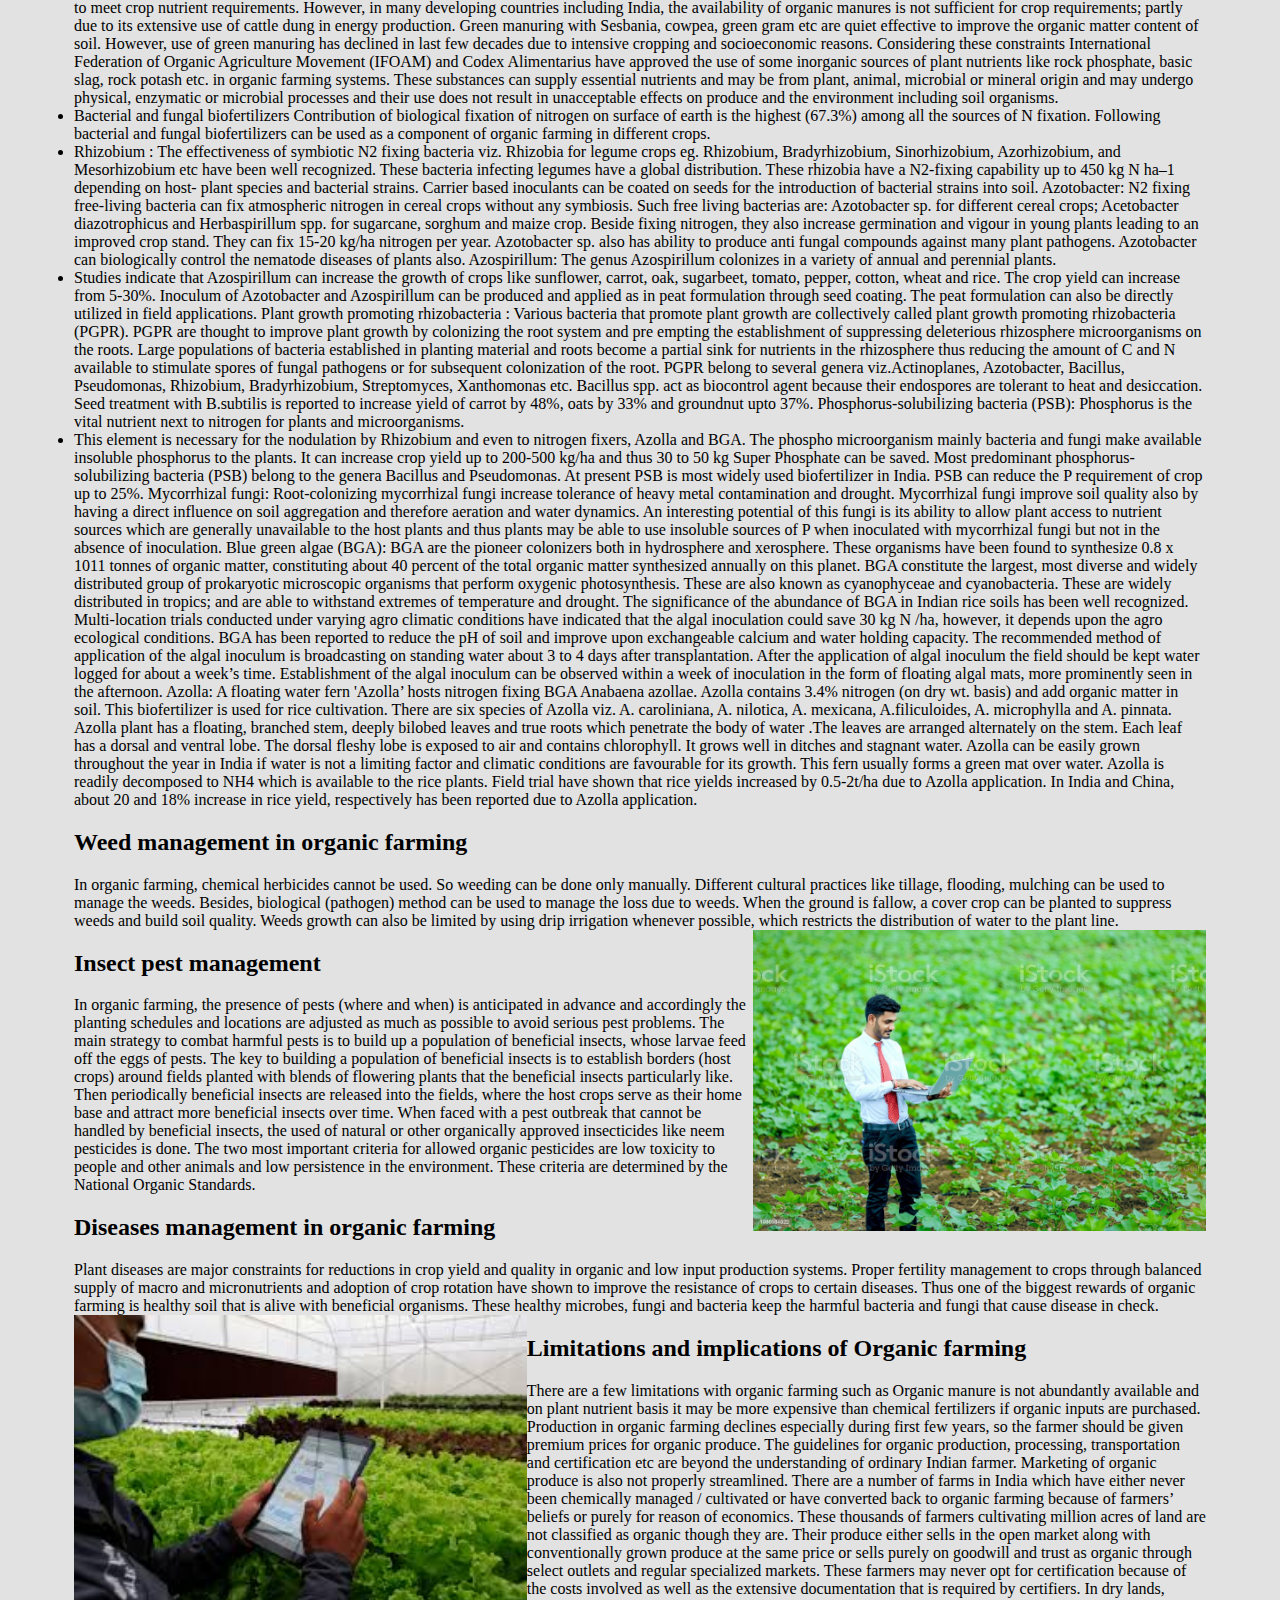
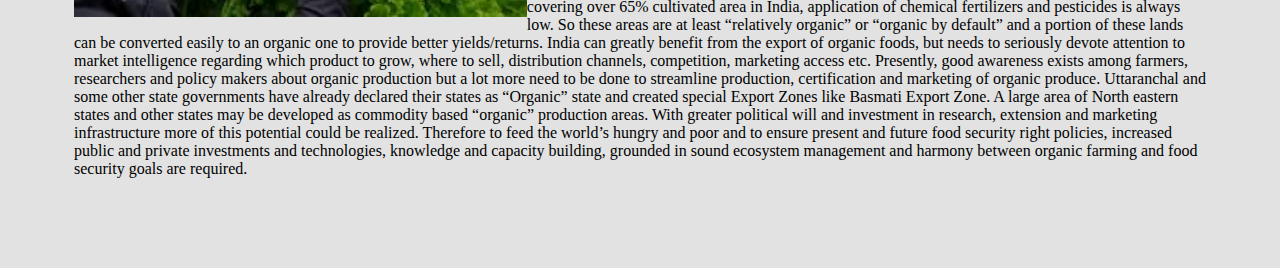
<file: organic.html>
<!Doctype html>
<html lang="en">
  <head>
    <meta charset="utf-8">
    <meta name="viewport" content="width=device-width, initial-scale=1">
    <title>farmiza</title>
    <link href="https://cdn.jsdelivr.net/npm/bootstrap@5.2.0-beta1/dist/css/bootstrap.min.css" rel="stylesheet" integrity="sha384-0evHe/X+R7YkIZDRvuzKMRqM+OrBnVFBL6DOitfPri4tjfHxaWutUpFmBp4vmVor" crossorigin="anonymous">
    <script src="https://cdn.jsdelivr.net/npm/bootstrap@5.0.2/dist/js/bootstrap.bundle.min.js" integrity="sha384-MrcW6ZMFYlzcLA8Nl+NtUVF0sA7MsXsP1UyJoMp4YLEuNSfAP+JcXn/tWtIaxVXM" crossorigin="anonymous"></script>
    <link rel="icon" type="image/x-icon" href="./farm.jpg">
    <link rel="stylesheet" type="text/css" href="./style.css">
  </head>
  <body class="ORG">
    <p><div class="text-center">
        <img src="./org.webp" class="rounded" alt="oragi" style="width:80%;">
      </div>
      <h1>Organic Farming</h1>
      <DIV CLASS="CONTENT">
        <table>
        <h4>TABLE OF CONTENTS</h4>
        <tr></tr><a href="#1">Advantages of organic farming</a><br></tr>
        <tr><a href="#2">Nutrient management in organic farming</a><br></tr>
        <tr><a href="#3">Weed management in organic farming</a><br></tr>
        <tr><a href="#4">Insect pest management</a><br></tr>
        <tr><a href="#5">Diseases management in organic farming</a><br></tr>
        <tr><a href="#6">Limitations and implications of Organic farming</a><br></tr>
      </table>
    </DIV>
    <BR>
        Organic farming is a production system which avoids or largely excludes the use of synthetically compounded fertilizers, pesticides, growth regulators, genetically modified organisms and livestock food additives. To the maximum extent possible organic farming system rely upon crop rotations, use of crop residues, animal manures, legumes, green manures, off farm organic wastes, biofertilizers, mechanical cultivation, mineral bearing rocks and aspects of biological control to maintain soil productivity and tilth to supply plant nutrients and to control insect, weeds and other pests.
        
        Organic methods can increase farm productivity, repair decades of environmental damage and knit small farm families into more sustainable distribution networks leading to improved food security if they organize themselves in production, certification and marketing. During last few years an increasing number of farmers have shown lack of interest in farming and the people who used to cultivate are migrating to other areas. Organic farming is one way to promote either self-sufficiency or food security. Use of massive inputs of chemical fertilizers and toxic pesticides poisons the land and water heavily. The after-effects of this are severe environmental consequences, including loss of topsoil, decrease in soil fertility, surface and ground water contamination and loss of genetic diversity.
        
        Organic farming which is a holistic production management system that promotes and enhances agro-ecosystem health, including biodiversity, biological cycles, and soil biological activity is hence important. Many studies have shown that organic farming methods can produce even higher yields than conventional methods. Significant difference in soil health indicators such as nitrogen mineralization potential and microbial abundance and diversity, which were higher in the organic farms can also be seen. The increased soil health in organic farms also resulted in considerably lower insect and disease incidence. The emphasis on small-scale integrated farming systems has the potential to revitalize rural areas and their economies.
        <BR>
        <ol id="1"><h2>Advantages of organic farming</h2>
        <li>It helps to maintain environment health by reducing the level of pollution.
        </li><li>It reduces human and animal health hazards by reducing the level of residues in the product.
        </li><li>It helps in keeping agricultural production at a sustainable level.
        </li><li>It reduces the cost of agricultural production and also improves the soil health.
        </li><li>It ensures optimum utilization of natural resources for short-term benefit and helps in conserving them for future generation.
        </li><li>It not only saves energy for both animal and machine, but also reduces risk of crop failure.
        </li><li>It improves the soil physical properties such as granulation, good tilth, good aeration, easy root penetration and improves water-holding capacity and reduces erosion.
        </li><li>It improves the soil’s chemical properties such as supply and retention of soil nutrients, reduces nutrient loss into water bodies and environment and promotes favourable chemical reactions.</li>
        </ol>
        <BR>
        <h2>Nutrient management in organic farming</h2>
        In organic farming, it is important to constantly work to build a healthy soil that is rich in organic matter and has all the nutrients that the plants need. Several methods viz. green manuring, addition of manures and biofertilizers etc can be used to build up soil fertility. These organic sources not only add different nutrients to the soil but also help to prevent weeds and increase soil organic matter to feed soil microorganisms. Soil with high organic matter resists soil erosion, holds water better and thus requires less irrigation. Some natural minerals that are needed by the plants to grow and to improve the soil’s consistency can also be added. Soil amendments like lime are added to adjust the soil’s pH balance. However soil amendment and water should contain minimum heavy metals. Most of the organic fertilizers used are recycled by-products from other industries that would otherwise go to waste. Farmers also make compost from animal manures and mushroom compost. Before compost can be applied to the fields, it is heated and aged for at least two months, reaching and maintaining an internal temperature of 130°-140°F to kill unwanted bacteria and weed seeds. A number of organic fertilizers / amendments and bacterial and fungal biofertilizers can be used in organic farming depending upon availability and their suitability to crop. Different available organic inputs are described below:
        
      <li> Organic manures
        
        Commonly available and applied farm yard manure (FYM) and vermicompost etc. are generally low in nutrient content, so high application rates are needed to meet crop nutrient requirements. However, in many developing countries including India, the availability of organic manures is not sufficient for crop requirements; partly due to its extensive use of cattle dung in energy production. Green manuring with Sesbania, cowpea, green gram etc are quiet effective to improve the organic matter content of soil. However, use of green manuring has declined in last few decades due to intensive cropping and socioeconomic reasons. Considering these constraints International Federation of Organic Agriculture Movement (IFOAM) and Codex Alimentarius have approved the use of some inorganic sources of plant nutrients like rock phosphate, basic slag, rock potash etc. in organic farming systems. These substances can supply essential nutrients and may be from plant, animal, microbial or mineral origin and may undergo physical, enzymatic or microbial processes and their use does not result in unacceptable effects on produce and the environment including soil organisms.
        </li>
       <li>Bacterial and fungal biofertilizers
        
        Contribution of biological fixation of nitrogen on surface of earth is the highest (67.3%) among all the sources of N fixation. Following bacterial and fungal biofertilizers can be used as a component of organic farming in different crops.
        
        <LI>Rhizobium : The effectiveness of symbiotic N2 fixing bacteria viz. Rhizobia for legume crops eg. Rhizobium, Bradyrhizobium, Sinorhizobium, Azorhizobium, and Mesorhizobium etc have been well recognized. These bacteria infecting legumes have a global distribution. These rhizobia have a N2-fixing capability up to 450 kg N ha–1 depending on host- plant species and bacterial strains. Carrier based inoculants can be coated on seeds for the introduction of bacterial strains into soil.
        Azotobacter: N2 fixing free-living bacteria can fix atmospheric nitrogen in cereal crops without any symbiosis. Such free living bacterias are: Azotobacter sp. for different cereal crops; Acetobacter diazotrophicus and Herbaspirillum spp. for sugarcane, sorghum and maize crop. Beside fixing nitrogen, they also increase germination and vigour in young plants leading to an improved crop stand. They can fix 15-20 kg/ha nitrogen per year. Azotobacter sp. also has ability to produce anti fungal compounds against many plant pathogens. Azotobacter can biologically control the nematode diseases of plants also.
        Azospirillum: The genus Azospirillum colonizes in a variety of annual and perennial plants.</LI>
        <LI>Studies indicate that Azospirillum can increase the growth of crops like sunflower, carrot, oak, sugarbeet, tomato, pepper, cotton, wheat and rice. The crop yield can increase from 5-30%. Inoculum of Azotobacter and Azospirillum can be produced and applied as in peat formulation through seed coating. The peat formulation can also be directly utilized in field applications.
        Plant growth promoting rhizobacteria : Various bacteria that promote plant growth are collectively called plant growth promoting rhizobacteria (PGPR). PGPR are thought to improve plant growth by colonizing the root system and pre empting the establishment of suppressing deleterious rhizosphere microorganisms on the roots. Large populations of bacteria established in planting material and roots become a partial sink for nutrients in the rhizosphere thus reducing the amount of C and N available to stimulate spores of fungal pathogens or for subsequent colonization of the root. PGPR belong to several genera viz.Actinoplanes, Azotobacter, Bacillus, Pseudomonas, Rhizobium, Bradyrhizobium, Streptomyces, Xanthomonas etc. Bacillus spp. act as biocontrol agent because their endospores are tolerant to heat and desiccation. Seed treatment with B.subtilis is reported to increase yield of carrot by 48%, oats by 33% and groundnut upto 37%.
        Phosphorus-solubilizing bacteria (PSB): Phosphorus is the vital nutrient next to nitrogen for plants and microorganisms.</LI>
        <LI> This element is necessary for the nodulation by Rhizobium and even to nitrogen fixers, Azolla and BGA. The phospho microorganism mainly bacteria and fungi make available insoluble phosphorus to the plants. It can increase crop yield up to 200-500 kg/ha and thus 30 to 50 kg Super Phosphate can be saved. Most predominant phosphorus-solubilizing bacteria (PSB) belong to the genera Bacillus and Pseudomonas. At present PSB is most widely used biofertilizer in India. PSB can reduce the P requirement of crop up to 25%.
        Mycorrhizal fungi: Root-colonizing mycorrhizal fungi increase tolerance of heavy metal contamination and drought. Mycorrhizal fungi improve soil quality also by having a direct influence on soil aggregation and therefore aeration and water dynamics. An interesting potential of this fungi is its ability to allow plant access to nutrient sources which are generally unavailable to the host plants and thus plants may be able to use insoluble sources of P when inoculated with mycorrhizal fungi but not in the absence of inoculation.
        Blue green algae (BGA): BGA are the pioneer colonizers both in hydrosphere and xerosphere. These organisms have been found to synthesize 0.8 x 1011 tonnes of organic matter, constituting about 40 percent of the total organic matter synthesized annually on this planet. BGA constitute the largest, most diverse and widely distributed group of prokaryotic microscopic organisms that perform oxygenic photosynthesis. These are also known as cyanophyceae and cyanobacteria. These are widely distributed in tropics; and are able to withstand extremes of temperature and drought. The significance of the abundance of BGA in Indian rice soils has been well recognized. Multi-location trials conducted under varying agro climatic conditions have indicated that the algal inoculation could save 30 kg N /ha, however, it depends upon the agro ecological conditions. BGA has been reported to reduce the pH of soil and improve upon exchangeable calcium and water holding capacity. The recommended method of application of the algal inoculum is broadcasting on standing water about 3 to 4 days after transplantation. After the application of algal inoculum the field should be kept water logged for about a week’s time. Establishment  of the algal inoculum can be observed within a week of inoculation in the form of floating algal mats, more prominently seen in the afternoon.
        Azolla: A floating water fern 'Azolla’ hosts nitrogen fixing BGA Anabaena azollae. Azolla contains 3.4% nitrogen (on dry wt. basis) and add organic matter in soil. This biofertilizer is used for rice cultivation. There are six species of Azolla viz. A. caroliniana, A. nilotica, A. mexicana, A.filiculoides, A. microphylla and A. pinnata. Azolla plant has a floating, branched stem, deeply bilobed  leaves and true roots which penetrate the body of water .The leaves are arranged alternately on the stem. Each leaf has a dorsal and ventral lobe. The dorsal fleshy lobe is exposed to air and contains chlorophyll. It grows well in ditches and stagnant water. Azolla can be easily grown throughout the year in India if water is not a limiting factor and climatic conditions are favourable for its growth. This fern usually forms a green mat over water. Azolla is readily decomposed to NH4 which is available to the rice plants. Field trial have shown that rice yields increased by 0.5-2t/ha due to Azolla application. In India and China, about  20 and 18% increase in rice yield, respectively has been reported due to Azolla application.
        </LI><H2>Weed management in organic farming</H2>
        In organic farming, chemical herbicides cannot be used. So weeding can be done only manually. Different cultural practices like tillage, flooding, mulching can be used to manage the weeds. Besides, biological (pathogen) method can be used to manage the loss due to weeds. When the ground is fallow, a cover crop can be planted to suppress weeds and build soil quality. Weeds growth can also be limited by using drip irrigation whenever possible, which restricts the distribution of water to the plant line.
        <img src="./farmers pics/agronomist-with-farmer-at-cotton-field-picture-id1086584522.jpeg" style="width:40%;float:right">
        <H2>Insect pest management</H2>
        In organic farming, the presence of pests (where and when) is anticipated in advance and accordingly the planting schedules and locations are adjusted as much as possible to avoid serious pest problems. The main strategy to combat harmful pests is to build up a population of beneficial insects, whose larvae feed off the eggs of pests. The key to building a population of beneficial insects is to establish borders (host crops) around fields planted with blends of flowering plants that the beneficial insects particularly like. Then periodically beneficial insects are released into the fields, where the host crops serve as their home base and attract more beneficial insects over time. When faced with a pest outbreak that cannot be handled by beneficial insects, the used of natural or other organically approved insecticides like neem pesticides is done. The two most important criteria for allowed organic pesticides are low toxicity to people and other animals and low persistence in the environment. These criteria are determined by the National Organic Standards.
        
        <H2>Diseases management in organic farming</H2>
        Plant diseases are major constraints for reductions in crop yield and quality in organic and low input production systems. Proper fertility management to crops through balanced supply of macro and micronutrients and adoption of crop rotation have shown to improve the resistance of crops to certain diseases. Thus one of the biggest rewards of organic farming is healthy soil that is alive with beneficial organisms. These healthy microbes, fungi and bacteria keep the harmful bacteria and fungi that cause disease in check.
        <img src="./cc3.jpg" style="width:40%;float:left">
        <H2>Limitations and implications of Organic farming</H2>
        There are a few limitations with organic farming such as
        
        Organic manure is not abundantly available and on plant nutrient basis it may be more expensive than chemical fertilizers if organic inputs are purchased.
        Production in organic farming declines especially during first few years, so the farmer should be given premium prices for organic produce.
        The guidelines  for organic production, processing, transportation and certification etc are beyond the understanding of ordinary Indian farmer.
        Marketing of organic produce is also not properly streamlined. There are a number of farms in India which have either never been chemically managed / cultivated or have converted back to organic farming because of farmers’ beliefs or purely for reason of economics. These thousands of farmers cultivating million acres of land are not classified as organic though they are. Their produce either sells in the open market along with conventionally grown produce at the same price or sells purely on goodwill and trust as organic through select outlets and regular specialized markets. These farmers may never opt for certification because of the costs involved as well as the extensive documentation that is required by certifiers.
        In dry lands, covering over 65% cultivated area in India, application of chemical fertilizers and pesticides is always low. So these areas are at least “relatively organic” or “organic by default” and a portion of these lands can be converted easily to an organic one to provide better yields/returns. India can greatly benefit from the export of organic foods, but needs to seriously devote attention to market intelligence regarding which product to grow, where to sell, distribution channels, competition, marketing access etc. Presently, good awareness exists among farmers, researchers and policy makers about organic production but a lot more need to be done to streamline production, certification and marketing of organic produce. Uttaranchal and some other state governments have already declared their states as “Organic” state and created special Export Zones like Basmati Export Zone. A large area of North eastern states  and other states may be developed as commodity based “organic” production areas. With greater  political will and investment in research, extension and marketing infrastructure more of this potential could be realized. Therefore to feed the world’s hungry and poor and to ensure present and future food security right policies, increased public and private investments and technologies, knowledge and capacity building, grounded in sound ecosystem management and harmony between organic farming and food security goals are required.
    </p>
  </body>
</file>
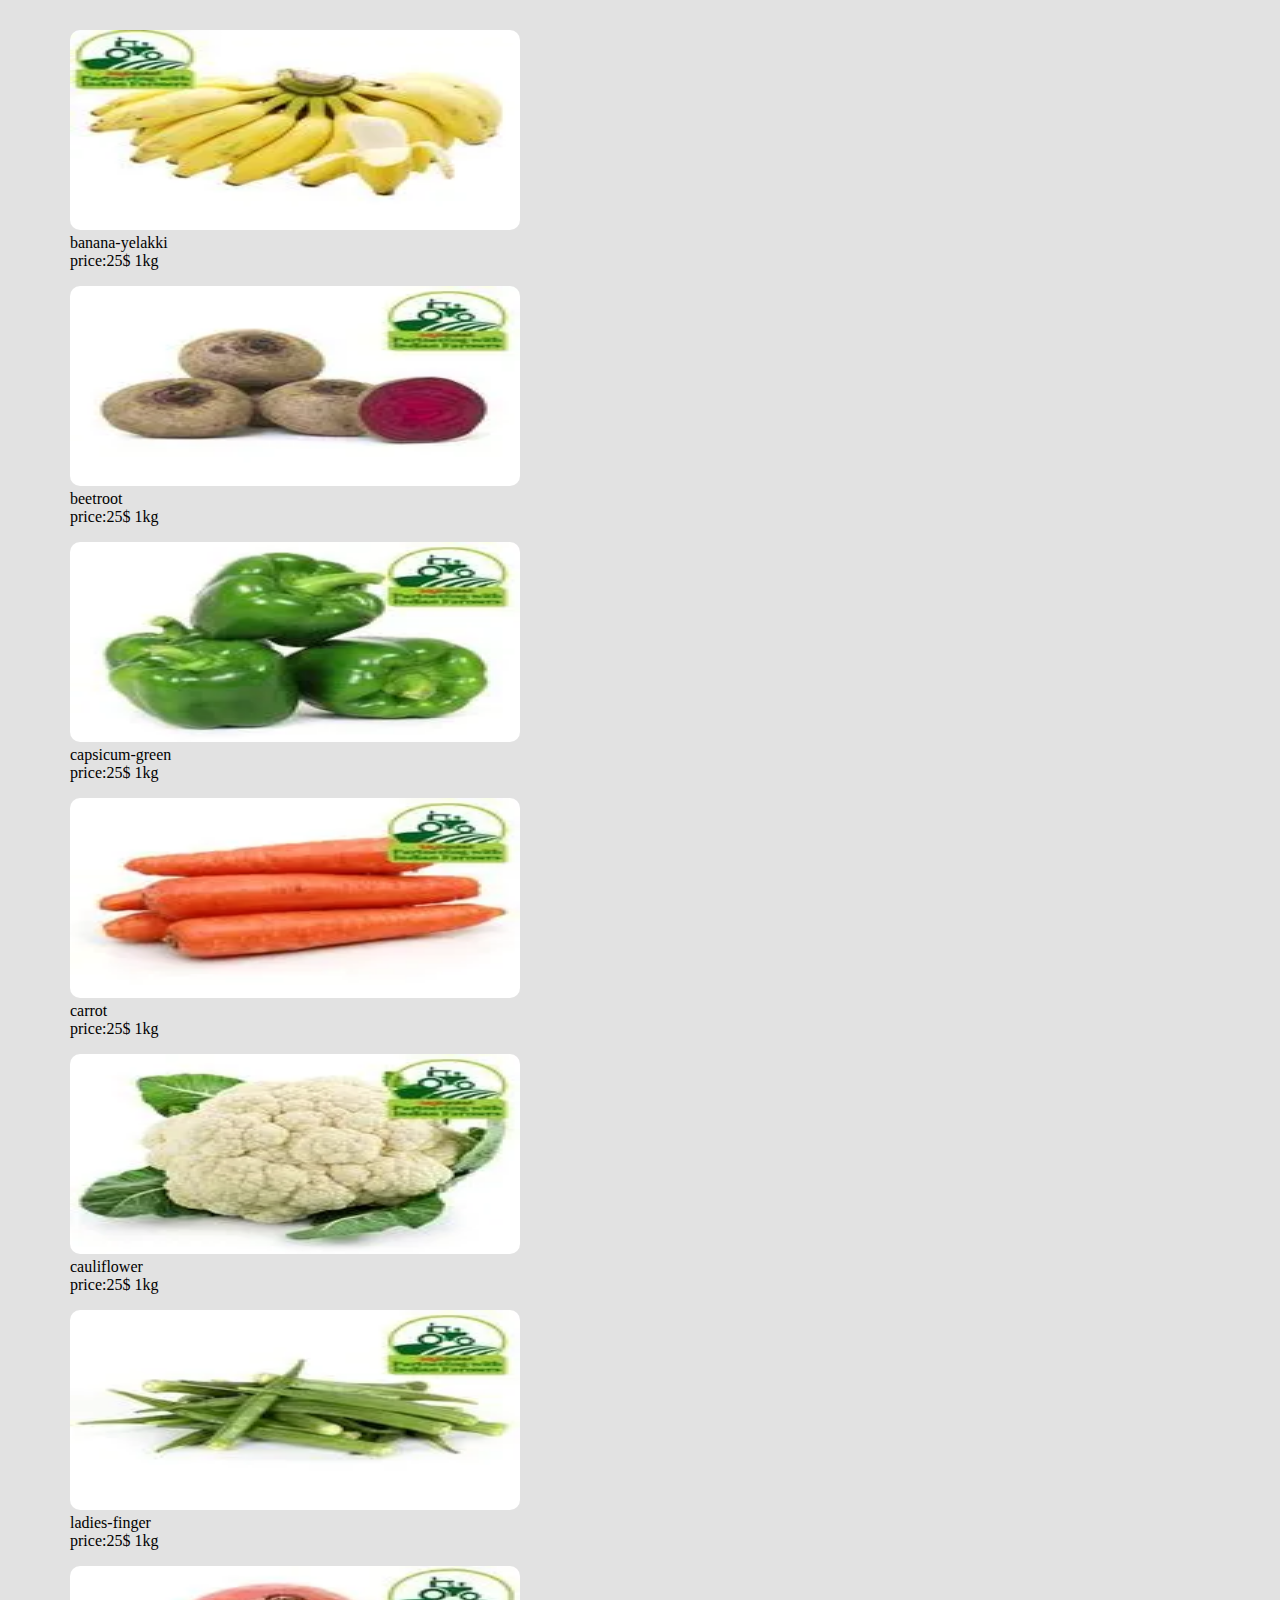
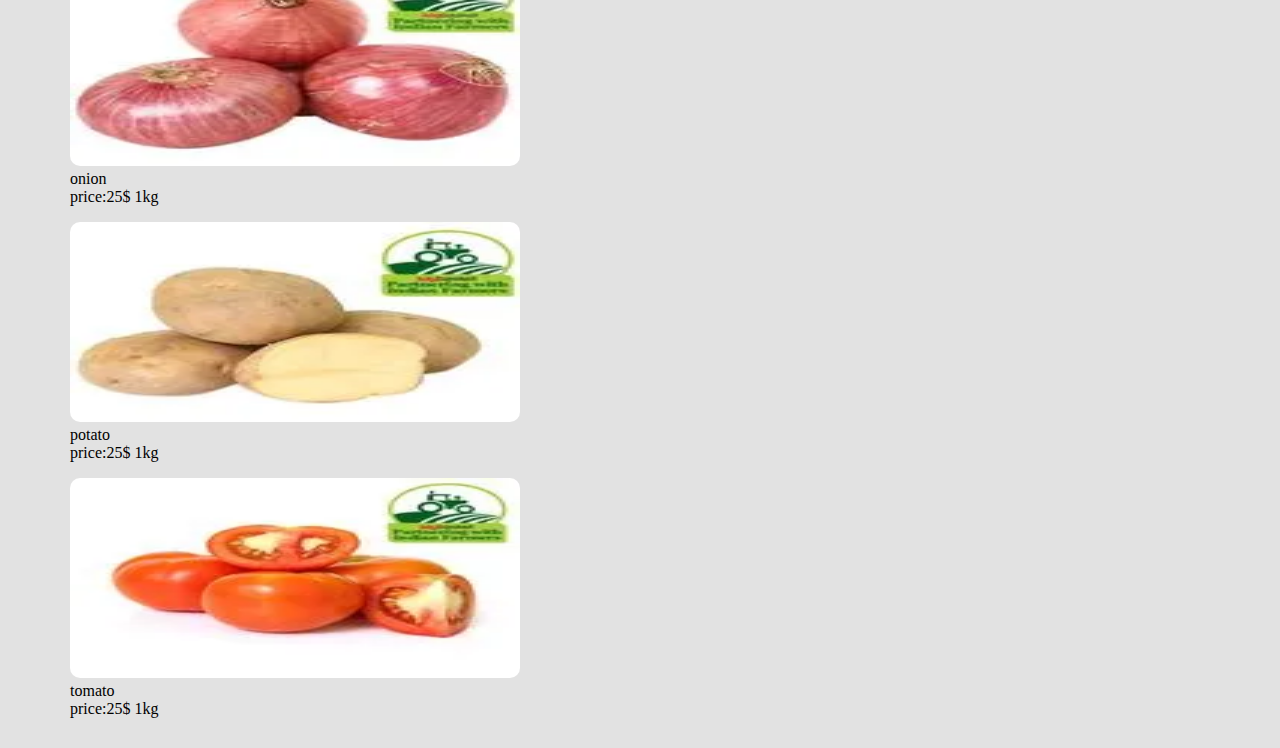
<file: products.html>
<!Doctype html>
<html lang="en">
  <head>
    <meta charset="utf-8">
    <meta name="viewport" content="width=device-width, initial-scale=1">
    <title>farmiza</title>
    <link href="https://cdn.jsdelivr.net/npm/bootstrap@5.2.0-beta1/dist/css/bootstrap.min.css" rel="stylesheet" integrity="sha384-0evHe/X+R7YkIZDRvuzKMRqM+OrBnVFBL6DOitfPri4tjfHxaWutUpFmBp4vmVor" crossorigin="anonymous">
    <script src="https://cdn.jsdelivr.net/npm/bootstrap@5.0.2/dist/js/bootstrap.bundle.min.js" integrity="sha384-MrcW6ZMFYlzcLA8Nl+NtUVF0sA7MsXsP1UyJoMp4YLEuNSfAP+JcXn/tWtIaxVXM" crossorigin="anonymous"></script>
    <link rel="icon" type="image/x-icon" href="./farm.jpg">
    <link rel="stylesheet" type="text/css" href="./style.css">
  </head>
<body class="fbody"> 
    <div class="container">
        <div class="row">
          <div class="col">
            <figure>
                <img src="./farmers pics/banana-yelakki.jpg" class="img-fluid" alt="farmer1">
                <figcaption>banana-yelakki</figcaption>
                <figcaption>price:25$ 1kg</figcaption>
            </figure>
          </div>
          <div class="col">
            <figure>
                <img src="./farmers pics/beetroot.jpg" class="img-fluid" alt="farmer1">
                <figcaption>beetroot</figcaption>
                <figcaption>price:25$ 1kg</figcaption>
            </figure>
          </div>
          <div class="col">
            <figure>
                <img src="./farmers pics/capsicum-green.jpg" class="img-fluid" alt="farmer1">
                <figcaption>capsicum-green</figcaption>
                <figcaption>price:25$ 1kg</figcaption>
            </figure>
          </div>
        </div>
      </div><div class="container">
        <div class="row">
          <div class="col">
            <figure>
                <img src="./farmers pics/carrot.jpg" class="img-fluid" alt="farmer3">
                <figcaption>carrot</figcaption>
                <figcaption>price:25$ 1kg</figcaption>
            </figure>
          </div>
          <div class="col">
            <figure>
                <img src="./farmers pics/cauliflower.jpg" class="img-fluid" alt="farmer1">
                <figcaption>cauliflower</figcaption>
                <figcaption>price:25$ 1kg</figcaption>
            </figure>
          </div>
          <div class="col">
            <figure>
                <img src="./farmers pics/ladies-finger.jpg" class="img-fluid" alt="farmer1">
                <figcaption>ladies-finger</figcaption>
                <figcaption>price:25$ 1kg</figcaption>
            </figure>
          </div>
        </div>
      </div><div class="container">
        <div class="row">
          <div class="col">
            <figure>
                <img src="./farmers pics/onion.jpg" class="img-fluid" alt="farmer2">
                <figcaption>onion</figcaption>
                <figcaption>price:25$ 1kg</figcaption>
            </figure>
          </div>
          <div class="col">
            <figure>
                <img src="./farmers pics/potato.jpg" class="img-fluid" alt="farmer1">
                <figcaption>potato</figcaption>
                <figcaption>price:25$ 1kg</figcaption>
            </figure>
          </div>
          <div class="col">
            <figure>
                <img src="./farmers pics/tomato.jpg" class="img-fluid" alt="farmer1">
                <figcaption>tomato</figcaption>
                <figcaption>price:25$ 1kg</figcaption>
            </figure>
          </div>
        </div>
      </div>



</body>

  </html>
</file>
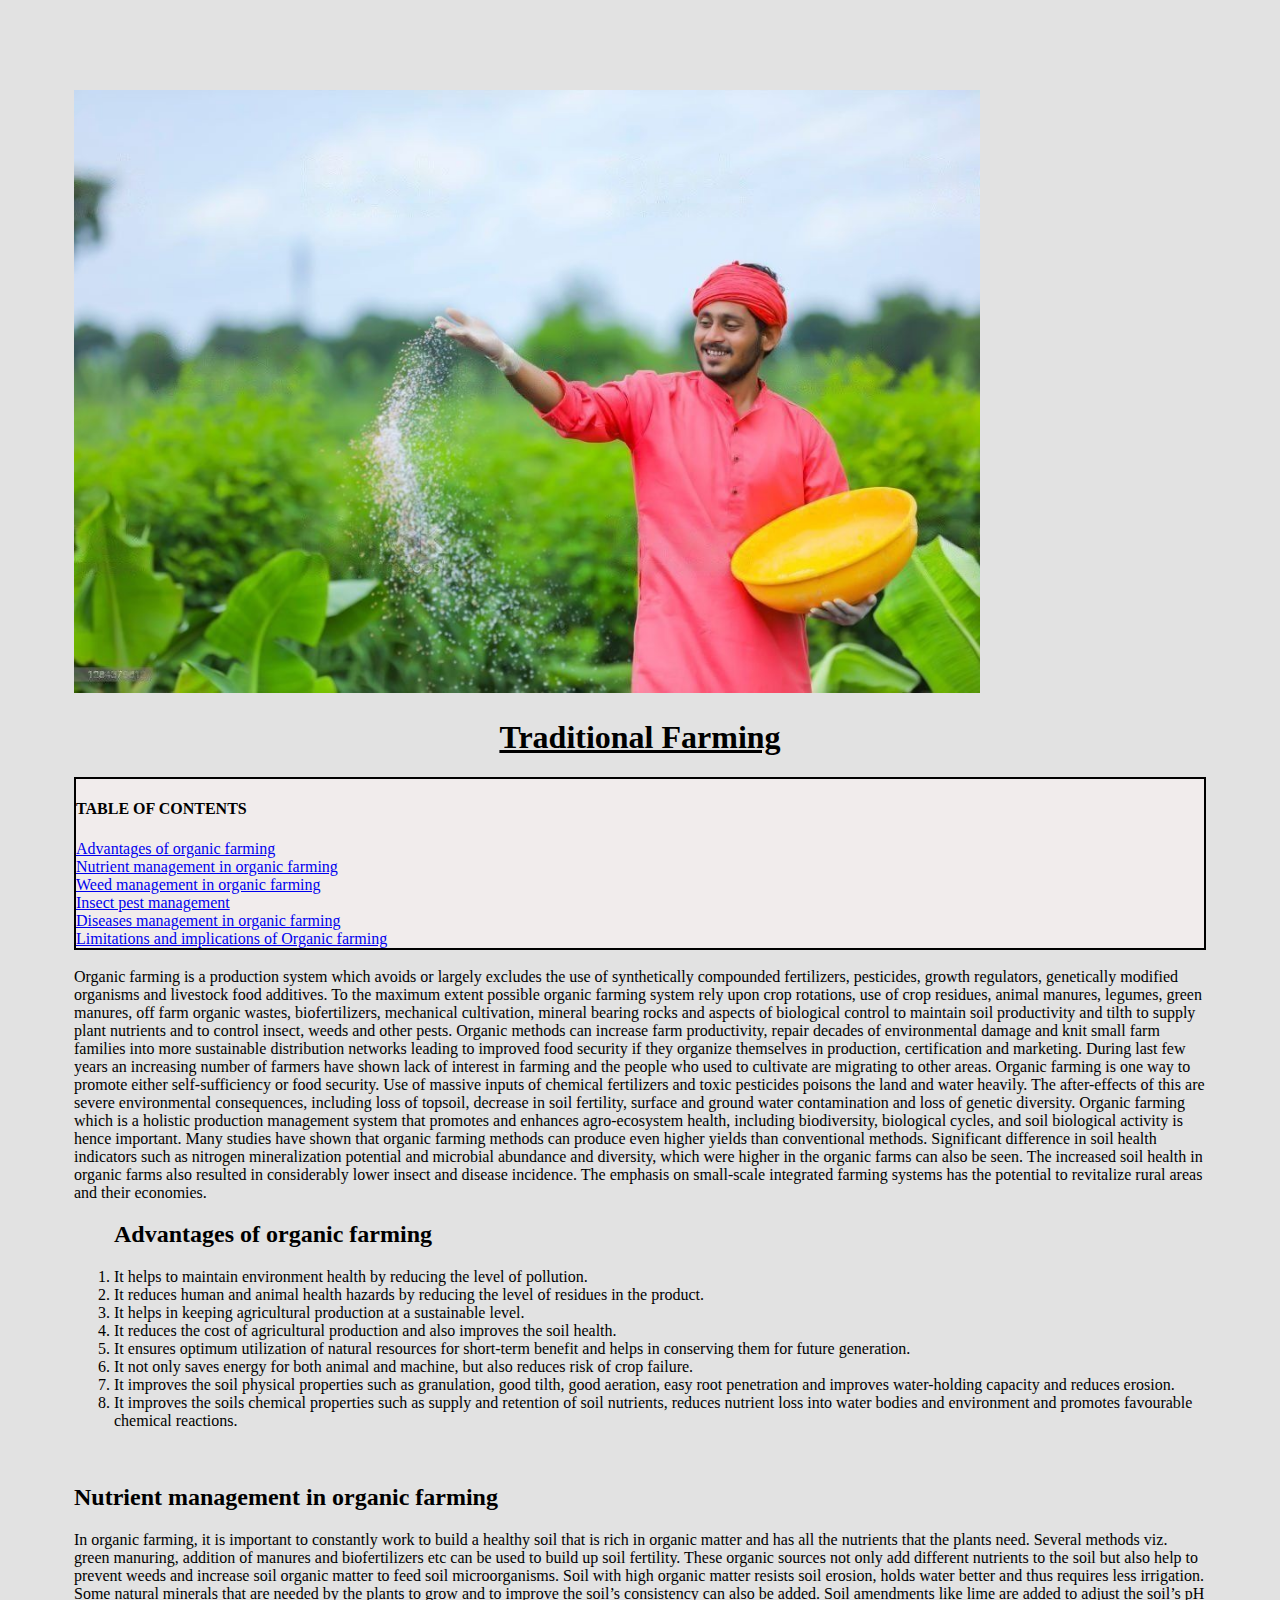
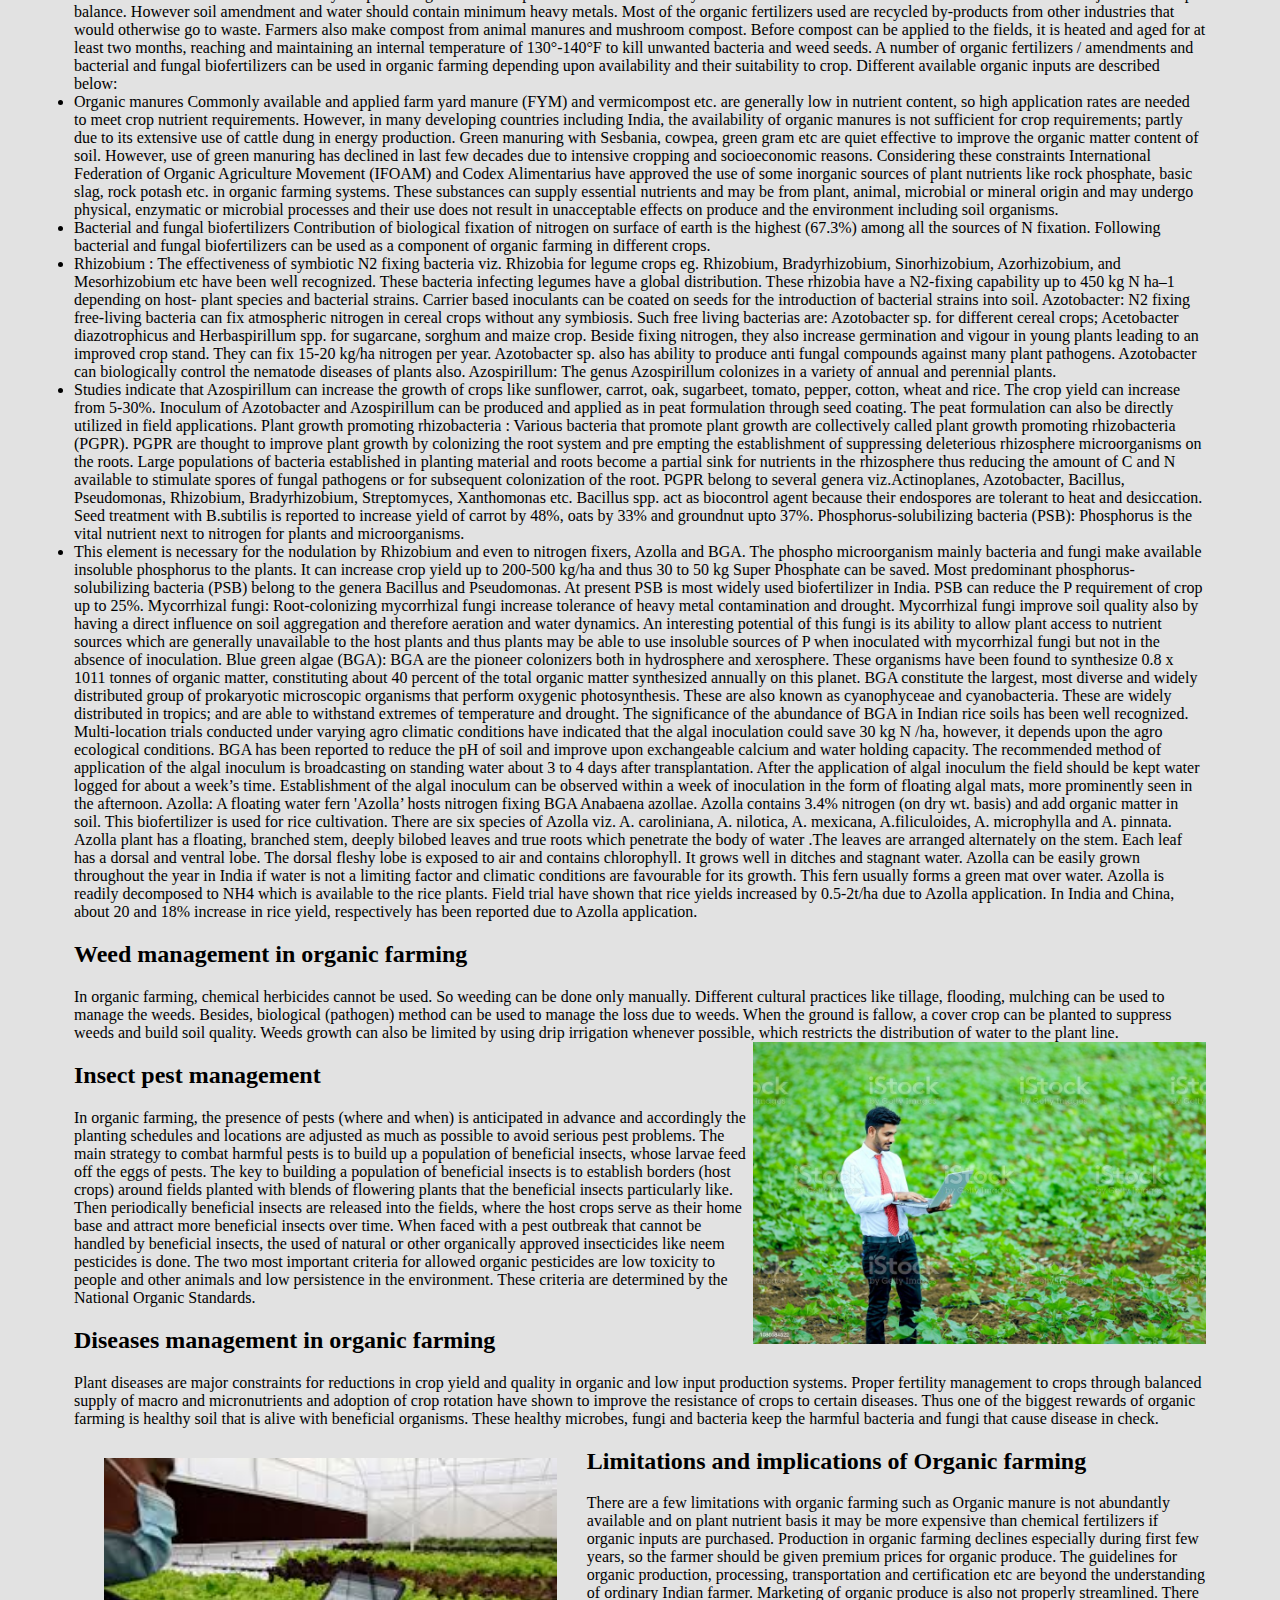
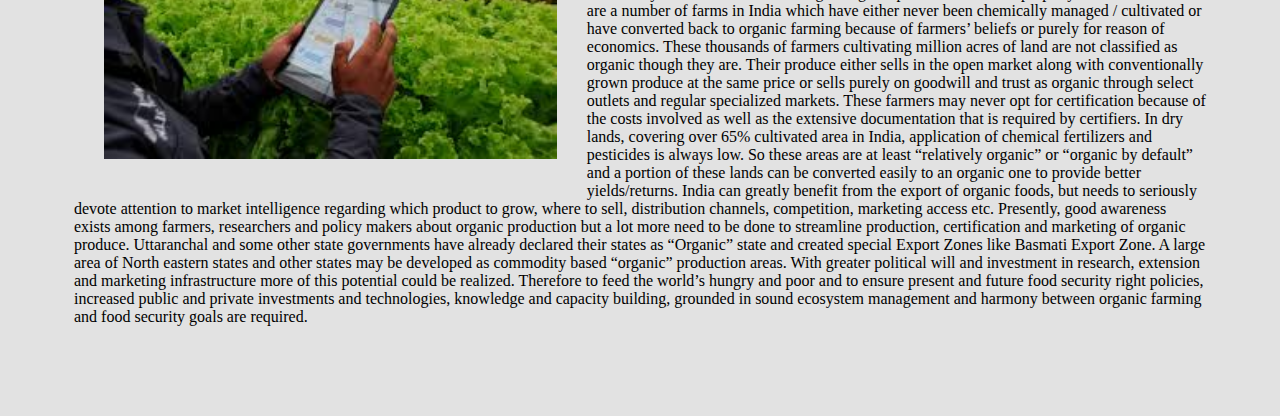
<file: traditional.html>
<!Doctype html>
<html lang="en">
  <head>
    <meta charset="utf-8">
    <meta name="viewport" content="width=device-width, initial-scale=1">
    <title>farmiza</title>
    <link href="https://cdn.jsdelivr.net/npm/bootstrap@5.2.0-beta1/dist/css/bootstrap.min.css" rel="stylesheet" integrity="sha384-0evHe/X+R7YkIZDRvuzKMRqM+OrBnVFBL6DOitfPri4tjfHxaWutUpFmBp4vmVor" crossorigin="anonymous">
    <script src="https://cdn.jsdelivr.net/npm/bootstrap@5.0.2/dist/js/bootstrap.bundle.min.js" integrity="sha384-MrcW6ZMFYlzcLA8Nl+NtUVF0sA7MsXsP1UyJoMp4YLEuNSfAP+JcXn/tWtIaxVXM" crossorigin="anonymous"></script>
    <link rel="icon" type="image/x-icon" href="./farm.jpg">
    <link rel="stylesheet" type="text/css" href="./style.css">
  </head>
  <body class="ORG">
    <p><div class="text-center">
        <img src="./farmers pics/yes/indian-farmer-spreading-fertilizer-in-the-green-banana-field-transformed.jpeg" class="rounded" alt="oragi" style="width:80%;">
      </div>
      <h1>Traditional Farming</h1>
      <DIV CLASS="CONTENT">
        <table>
        <h4>TABLE OF CONTENTS</h4>
        <tr></tr><a href="#1">Advantages of organic farming</a><br></tr>
        <tr><a href="#2">Nutrient management in organic farming</a><br></tr>
        <tr><a href="#3">Weed management in organic farming</a><br></tr>
        <tr><a href="#4">Insect pest management</a><br></tr>
        <tr><a href="#5">Diseases management in organic farming</a><br></tr>
        <tr><a href="#6">Limitations and implications of Organic farming</a><br></tr>
      </table>
    </DIV>
    <BR>
        Organic farming is a production system which avoids or largely excludes the use of synthetically compounded fertilizers, pesticides, growth regulators, genetically modified organisms and livestock food additives. To the maximum extent possible organic farming system rely upon crop rotations, use of crop residues, animal manures, legumes, green manures, off farm organic wastes, biofertilizers, mechanical cultivation, mineral bearing rocks and aspects of biological control to maintain soil productivity and tilth to supply plant nutrients and to control insect, weeds and other pests.
        
        Organic methods can increase farm productivity, repair decades of environmental damage and knit small farm families into more sustainable distribution networks leading to improved food security if they organize themselves in production, certification and marketing. During last few years an increasing number of farmers have shown lack of interest in farming and the people who used to cultivate are migrating to other areas. Organic farming is one way to promote either self-sufficiency or food security. Use of massive inputs of chemical fertilizers and toxic pesticides poisons the land and water heavily. The after-effects of this are severe environmental consequences, including loss of topsoil, decrease in soil fertility, surface and ground water contamination and loss of genetic diversity.
        
        Organic farming which is a holistic production management system that promotes and enhances agro-ecosystem health, including biodiversity, biological cycles, and soil biological activity is hence important. Many studies have shown that organic farming methods can produce even higher yields than conventional methods. Significant difference in soil health indicators such as nitrogen mineralization potential and microbial abundance and diversity, which were higher in the organic farms can also be seen. The increased soil health in organic farms also resulted in considerably lower insect and disease incidence. The emphasis on small-scale integrated farming systems has the potential to revitalize rural areas and their economies.
        <BR>
        <ol id="1"><h2>Advantages of organic farming</h2>
        <li>It helps to maintain environment health by reducing the level of pollution.
        </li><li>It reduces human and animal health hazards by reducing the level of residues in the product.
        </li><li>It helps in keeping agricultural production at a sustainable level.
        </li><li>It reduces the cost of agricultural production and also improves the soil health.
        </li><li>It ensures optimum utilization of natural resources for short-term benefit and helps in conserving them for future generation.
        </li><li>It not only saves energy for both animal and machine, but also reduces risk of crop failure.
        </li><li>It improves the soil physical properties such as granulation, good tilth, good aeration, easy root penetration and improves water-holding capacity and reduces erosion.
        </li><li>It improves the soils chemical properties such as supply and retention of soil nutrients, reduces nutrient loss into water bodies and environment and promotes favourable chemical reactions.</li>
        </ol>
        <BR>
        <h2>Nutrient management in organic farming</h2>
        In organic farming, it is important to constantly work to build a healthy soil that is rich in organic matter and has all the nutrients that the plants need. Several methods viz. green manuring, addition of manures and biofertilizers etc can be used to build up soil fertility. These organic sources not only add different nutrients to the soil but also help to prevent weeds and increase soil organic matter to feed soil microorganisms. Soil with high organic matter resists soil erosion, holds water better and thus requires less irrigation. Some natural minerals that are needed by the plants to grow and to improve the soil’s consistency can also be added. Soil amendments like lime are added to adjust the soil’s pH balance. However soil amendment and water should contain minimum heavy metals. Most of the organic fertilizers used are recycled by-products from other industries that would otherwise go to waste. Farmers also make compost from animal manures and mushroom compost. Before compost can be applied to the fields, it is heated and aged for at least two months, reaching and maintaining an internal temperature of 130°-140°F to kill unwanted bacteria and weed seeds. A number of organic fertilizers / amendments and bacterial and fungal biofertilizers can be used in organic farming depending upon availability and their suitability to crop. Different available organic inputs are described below:
        
      <li> Organic manures
        
        Commonly available and applied farm yard manure (FYM) and vermicompost etc. are generally low in nutrient content, so high application rates are needed to meet crop nutrient requirements. However, in many developing countries including India, the availability of organic manures is not sufficient for crop requirements; partly due to its extensive use of cattle dung in energy production. Green manuring with Sesbania, cowpea, green gram etc are quiet effective to improve the organic matter content of soil. However, use of green manuring has declined in last few decades due to intensive cropping and socioeconomic reasons. Considering these constraints International Federation of Organic Agriculture Movement (IFOAM) and Codex Alimentarius have approved the use of some inorganic sources of plant nutrients like rock phosphate, basic slag, rock potash etc. in organic farming systems. These substances can supply essential nutrients and may be from plant, animal, microbial or mineral origin and may undergo physical, enzymatic or microbial processes and their use does not result in unacceptable effects on produce and the environment including soil organisms.
        </li>
       <li>Bacterial and fungal biofertilizers
        
        Contribution of biological fixation of nitrogen on surface of earth is the highest (67.3%) among all the sources of N fixation. Following bacterial and fungal biofertilizers can be used as a component of organic farming in different crops.
        
        <LI>Rhizobium : The effectiveness of symbiotic N2 fixing bacteria viz. Rhizobia for legume crops eg. Rhizobium, Bradyrhizobium, Sinorhizobium, Azorhizobium, and Mesorhizobium etc have been well recognized. These bacteria infecting legumes have a global distribution. These rhizobia have a N2-fixing capability up to 450 kg N ha–1 depending on host- plant species and bacterial strains. Carrier based inoculants can be coated on seeds for the introduction of bacterial strains into soil.
        Azotobacter: N2 fixing free-living bacteria can fix atmospheric nitrogen in cereal crops without any symbiosis. Such free living bacterias are: Azotobacter sp. for different cereal crops; Acetobacter diazotrophicus and Herbaspirillum spp. for sugarcane, sorghum and maize crop. Beside fixing nitrogen, they also increase germination and vigour in young plants leading to an improved crop stand. They can fix 15-20 kg/ha nitrogen per year. Azotobacter sp. also has ability to produce anti fungal compounds against many plant pathogens. Azotobacter can biologically control the nematode diseases of plants also.
        Azospirillum: The genus Azospirillum colonizes in a variety of annual and perennial plants.</LI>
        <LI>Studies indicate that Azospirillum can increase the growth of crops like sunflower, carrot, oak, sugarbeet, tomato, pepper, cotton, wheat and rice. The crop yield can increase from 5-30%. Inoculum of Azotobacter and Azospirillum can be produced and applied as in peat formulation through seed coating. The peat formulation can also be directly utilized in field applications.
        Plant growth promoting rhizobacteria : Various bacteria that promote plant growth are collectively called plant growth promoting rhizobacteria (PGPR). PGPR are thought to improve plant growth by colonizing the root system and pre empting the establishment of suppressing deleterious rhizosphere microorganisms on the roots. Large populations of bacteria established in planting material and roots become a partial sink for nutrients in the rhizosphere thus reducing the amount of C and N available to stimulate spores of fungal pathogens or for subsequent colonization of the root. PGPR belong to several genera viz.Actinoplanes, Azotobacter, Bacillus, Pseudomonas, Rhizobium, Bradyrhizobium, Streptomyces, Xanthomonas etc. Bacillus spp. act as biocontrol agent because their endospores are tolerant to heat and desiccation. Seed treatment with B.subtilis is reported to increase yield of carrot by 48%, oats by 33% and groundnut upto 37%.
        Phosphorus-solubilizing bacteria (PSB): Phosphorus is the vital nutrient next to nitrogen for plants and microorganisms.</LI>
        <LI> This element is necessary for the nodulation by Rhizobium and even to nitrogen fixers, Azolla and BGA. The phospho microorganism mainly bacteria and fungi make available insoluble phosphorus to the plants. It can increase crop yield up to 200-500 kg/ha and thus 30 to 50 kg Super Phosphate can be saved. Most predominant phosphorus-solubilizing bacteria (PSB) belong to the genera Bacillus and Pseudomonas. At present PSB is most widely used biofertilizer in India. PSB can reduce the P requirement of crop up to 25%.
        Mycorrhizal fungi: Root-colonizing mycorrhizal fungi increase tolerance of heavy metal contamination and drought. Mycorrhizal fungi improve soil quality also by having a direct influence on soil aggregation and therefore aeration and water dynamics. An interesting potential of this fungi is its ability to allow plant access to nutrient sources which are generally unavailable to the host plants and thus plants may be able to use insoluble sources of P when inoculated with mycorrhizal fungi but not in the absence of inoculation.
        Blue green algae (BGA): BGA are the pioneer colonizers both in hydrosphere and xerosphere. These organisms have been found to synthesize 0.8 x 1011 tonnes of organic matter, constituting about 40 percent of the total organic matter synthesized annually on this planet. BGA constitute the largest, most diverse and widely distributed group of prokaryotic microscopic organisms that perform oxygenic photosynthesis. These are also known as cyanophyceae and cyanobacteria. These are widely distributed in tropics; and are able to withstand extremes of temperature and drought. The significance of the abundance of BGA in Indian rice soils has been well recognized. Multi-location trials conducted under varying agro climatic conditions have indicated that the algal inoculation could save 30 kg N /ha, however, it depends upon the agro ecological conditions. BGA has been reported to reduce the pH of soil and improve upon exchangeable calcium and water holding capacity. The recommended method of application of the algal inoculum is broadcasting on standing water about 3 to 4 days after transplantation. After the application of algal inoculum the field should be kept water logged for about a week’s time. Establishment  of the algal inoculum can be observed within a week of inoculation in the form of floating algal mats, more prominently seen in the afternoon.
        Azolla: A floating water fern 'Azolla’ hosts nitrogen fixing BGA Anabaena azollae. Azolla contains 3.4% nitrogen (on dry wt. basis) and add organic matter in soil. This biofertilizer is used for rice cultivation. There are six species of Azolla viz. A. caroliniana, A. nilotica, A. mexicana, A.filiculoides, A. microphylla and A. pinnata. Azolla plant has a floating, branched stem, deeply bilobed  leaves and true roots which penetrate the body of water .The leaves are arranged alternately on the stem. Each leaf has a dorsal and ventral lobe. The dorsal fleshy lobe is exposed to air and contains chlorophyll. It grows well in ditches and stagnant water. Azolla can be easily grown throughout the year in India if water is not a limiting factor and climatic conditions are favourable for its growth. This fern usually forms a green mat over water. Azolla is readily decomposed to NH4 which is available to the rice plants. Field trial have shown that rice yields increased by 0.5-2t/ha due to Azolla application. In India and China, about  20 and 18% increase in rice yield, respectively has been reported due to Azolla application.
        </LI><H2>Weed management in organic farming</H2>
        In organic farming, chemical herbicides cannot be used. So weeding can be done only manually. Different cultural practices like tillage, flooding, mulching can be used to manage the weeds. Besides, biological (pathogen) method can be used to manage the loss due to weeds. When the ground is fallow, a cover crop can be planted to suppress weeds and build soil quality. Weeds growth can also be limited by using drip irrigation whenever possible, which restricts the distribution of water to the plant line.
        <img src="./farmers pics/agronomist-with-farmer-at-cotton-field-picture-id1086584522.jpeg" style="width:40%;float:right">
        <H2>Insect pest management</H2>
        In organic farming, the presence of pests (where and when) is anticipated in advance and accordingly the planting schedules and locations are adjusted as much as possible to avoid serious pest problems. The main strategy to combat harmful pests is to build up a population of beneficial insects, whose larvae feed off the eggs of pests. The key to building a population of beneficial insects is to establish borders (host crops) around fields planted with blends of flowering plants that the beneficial insects particularly like. Then periodically beneficial insects are released into the fields, where the host crops serve as their home base and attract more beneficial insects over time. When faced with a pest outbreak that cannot be handled by beneficial insects, the used of natural or other organically approved insecticides like neem pesticides is done. The two most important criteria for allowed organic pesticides are low toxicity to people and other animals and low persistence in the environment. These criteria are determined by the National Organic Standards.
        
        <H2>Diseases management in organic farming</H2>
        Plant diseases are major constraints for reductions in crop yield and quality in organic and low input production systems. Proper fertility management to crops through balanced supply of macro and micronutrients and adoption of crop rotation have shown to improve the resistance of crops to certain diseases. Thus one of the biggest rewards of organic farming is healthy soil that is alive with beneficial organisms. These healthy microbes, fungi and bacteria keep the harmful bacteria and fungi that cause disease in check.
        <img src="./cc3.jpg" style="width:40%;float:left;padding:30px">

        <H2>Limitations and implications of Organic farming</H2>
        There are a few limitations with organic farming such as
        
        Organic manure is not abundantly available and on plant nutrient basis it may be more expensive than chemical fertilizers if organic inputs are purchased.
        Production in organic farming declines especially during first few years, so the farmer should be given premium prices for organic produce.
        The guidelines  for organic production, processing, transportation and certification etc are beyond the understanding of ordinary Indian farmer.
        Marketing of organic produce is also not properly streamlined. There are a number of farms in India which have either never been chemically managed / cultivated or have converted back to organic farming because of farmers’ beliefs or purely for reason of economics. These thousands of farmers cultivating million acres of land are not classified as organic though they are. Their produce either sells in the open market along with conventionally grown produce at the same price or sells purely on goodwill and trust as organic through select outlets and regular specialized markets. These farmers may never opt for certification because of the costs involved as well as the extensive documentation that is required by certifiers.
        In dry lands, covering over 65% cultivated area in India, application of chemical fertilizers and pesticides is always low. So these areas are at least “relatively organic” or “organic by default” and a portion of these lands can be converted easily to an organic one to provide better yields/returns. India can greatly benefit from the export of organic foods, but needs to seriously devote attention to market intelligence regarding which product to grow, where to sell, distribution channels, competition, marketing access etc. Presently, good awareness exists among farmers, researchers and policy makers about organic production but a lot more need to be done to streamline production, certification and marketing of organic produce. Uttaranchal and some other state governments have already declared their states as “Organic” state and created special Export Zones like Basmati Export Zone. A large area of North eastern states  and other states may be developed as commodity based “organic” production areas. With greater  political will and investment in research, extension and marketing infrastructure more of this potential could be realized. Therefore to feed the world’s hungry and poor and to ensure present and future food security right policies, increased public and private investments and technologies, knowledge and capacity building, grounded in sound ecosystem management and harmony between organic farming and food security goals are required.
    </p> </body>
</file>
<file: style.css>
#titlenam{
 font-family:'Times New Roman', Times, serif;
 font-weight:bolder;
 font-style: italic;
 font-size:40px;
 color: rgb(57, 244, 57);
}
.col img{
    width: 450px;
    height: 200px;
    border-radius: 10px;
    box-sizing: border-box;
    align-items: center;
    column-gap: 50px;
}
.organicimg{
    width:50rem;
    height: auto;
    border-radius: 10px;
    border: 2px solid green;
    box-sizing: border-box;
    align-self: center;

}
h1{
    text-align: center;
    text-decoration: underline;
}
BODY{
    background-color: #e2e2e2;
}
.fbody{
    margin: 30px;
}
.CONTENT{
    background-color: #f2ededde;
    BORDER: 2PX SOLID BLACK;
    display:block
    
}
.ORG{
    MARGIN:10px;
    PADDING:5%
}
.carousel-inner img{
   height: 500px;
   padding:50px;
   width:75%;
}
q{
    color: rgb(32, 181, 32);
    background-color: rgb(231, 231, 231);
    font-size: 35px;
    display: block;
    font-weight: 700;
    font-style: italic;
    margin: 30px;
    padding: 10px;
    margin-top: 10px;
}
</file>
